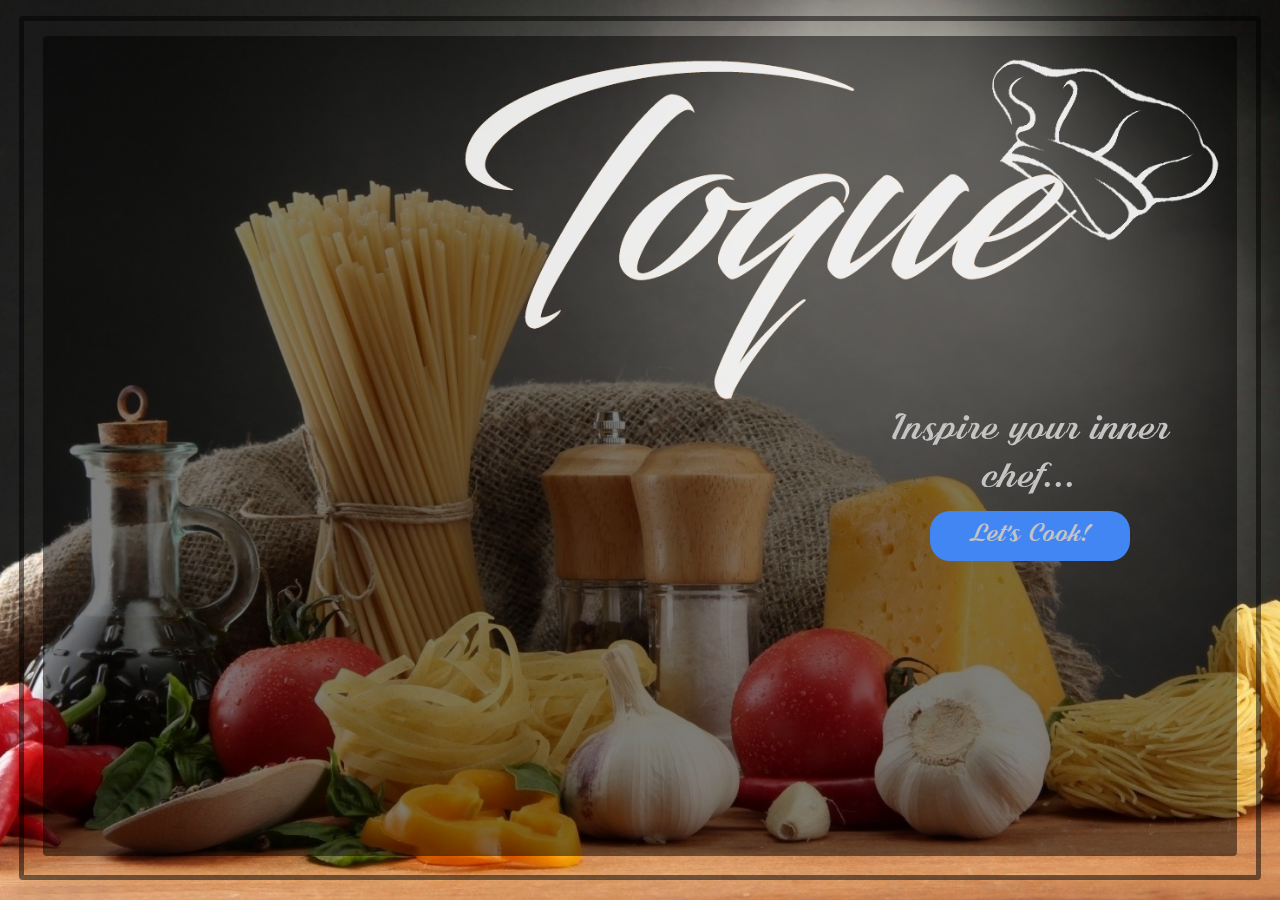
<file: index.html>
<!DOCTYPE html>
<html lang="en">
<head>
	<meta charset="utf-8">
	<meta name="viewport" content="width=device-width, initial-scale=1.0, maximum-scale=1.0, shrink-to-fit=no">
	<meta http-equiv="X-UA-Compatible" content="IE=Edge">

	<title>SKIZM</title>

	<link rel="icon" type="image/ico" href="assets/image/toque.png" />


	<!-- link to fontawesome -->
	<link rel="stylesheet" href="https://use.fontawesome.com/releases/v5.3.1/css/all.css" integrity="sha384-mzrmE5qonljUremFsqc01SB46JvROS7bZs3IO2EmfFsd15uHvIt+Y8vEf7N7fWAU" crossorigin="anonymous">
	
	<!-- link to fonts.google -->
	<link href="https://fonts.googleapis.com/css?family=Comfortaa|Righteous" rel="stylesheet">

	<!-- link to css styles -->
	<link rel="stylesheet" type="text/css" href="assets/css/bootstrap.min.css">
	<link rel="stylesheet" type="text/css" href="assets/css/animate.css">
	<link rel="stylesheet" type="text/css" href="assets/css/style2.css">

	<!-- link to js -->
	<script type="text/javascript" src="assets/js/jquery-3.3.1.min.js"></script>
	<script src="https://cdnjs.cloudflare.com/ajax/libs/popper.js/1.14.3/umd/popper.min.js" integrity="sha384-ZMP7rVo3mIykV+2+9J3UJ46jBk0WLaUAdn689aCwoqbBJiSnjAK/l8WvCWPIPm49" crossorigin="anonymous"></script>
	<script type="text/javascript" src="assets/js/bootstrap.min.js"></script>
	
</head>
<body>

	<div class="container-fluid landing">
		<div class="outer mx-auto rounded	">
			<div class="inner mx-auto rounded col-lg-12">

				<div class="row ">
					<div class="col-lg-4 col-md-4 col-sm-1"></div>

					<div class="col-lg-8 col-md-8 col-sm-10 mt-3">
						<div class="mx-auto">
			              	<img class="logo" src="assets/image/logo.png">  
			            </div>
					</div>
				</div>     <!-- for the logo -->


				<div class="row ">
					<div class="col-lg-7 col-md-4 col-sm-12"></div>

					<div class="col-lg-5 col-md-8 col-sm-12">
						<div class="row">
							<div class="col-lg-2 col-md-12 col-sm-12"></div>
							<div class="col-lg-10 col-md-12 col-sm-12">
								<h1 class="font2 text-center">Inspire your inner chef...</h1>
							</div>
			            </div>
					</div>
				</div>   <!-- for the slogan -->



				<div class="row ">
					<div class="col-lg-7 col-md-4 col-sm-12"></div>

					<div class="col-lg-5 col-md-8 col-sm-12">
						<div class="row">
							<div class="col-lg-2 col-md-12 col-sm-12"></div>
							<div class="col-lg-10 col-md-12 col-sm-12">
								<div class="center ">
									<a class="link" href="home.html">
										<div class="pulse mx-auto">
											<h3 class="pt-2 font2" >Let's Cook!</h3>
										</div>
									</a>
								</div>
							</div>
			            </div>
					</div>
				</div>   <!-- for the button -->







				
			</div>   <!-- end of inner -->
		</div>   <!-- end of outer -->
	</div>    <!-- end of container -->




	





	

</body>
</html>
</file>
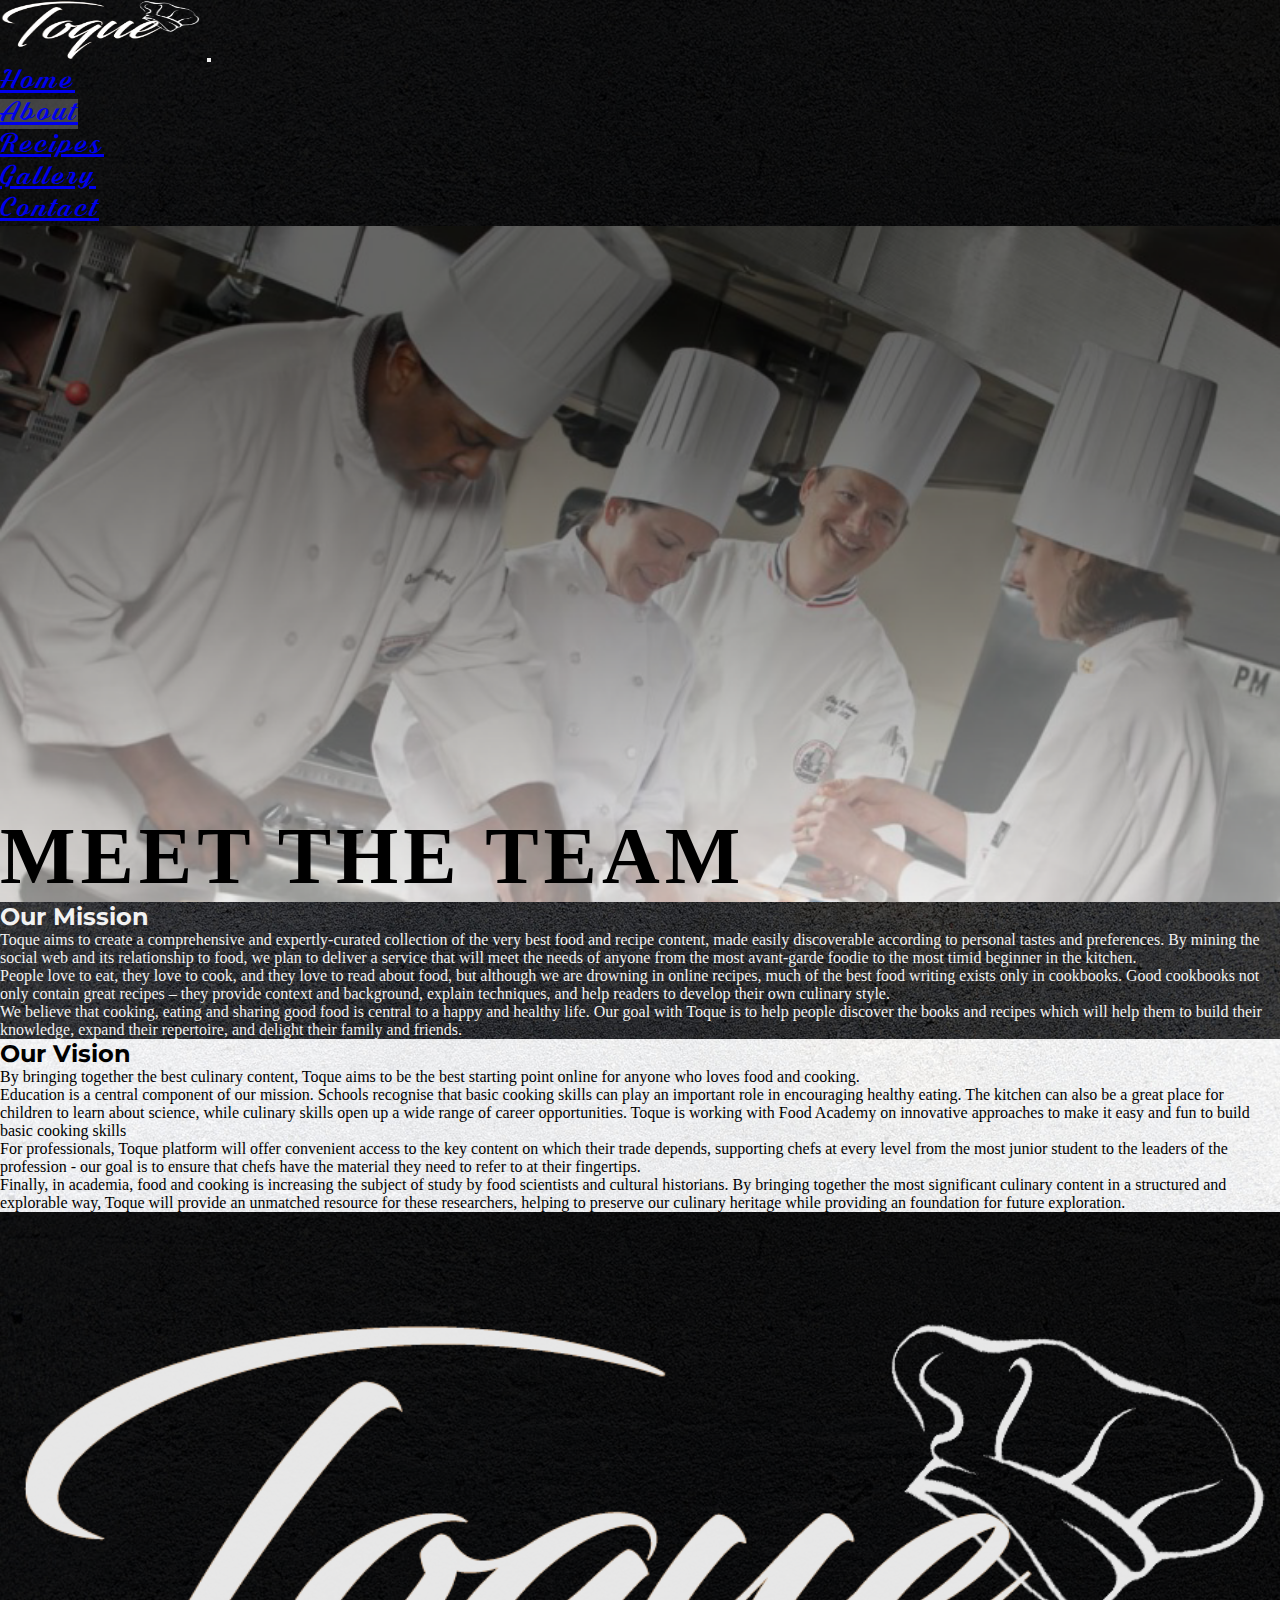
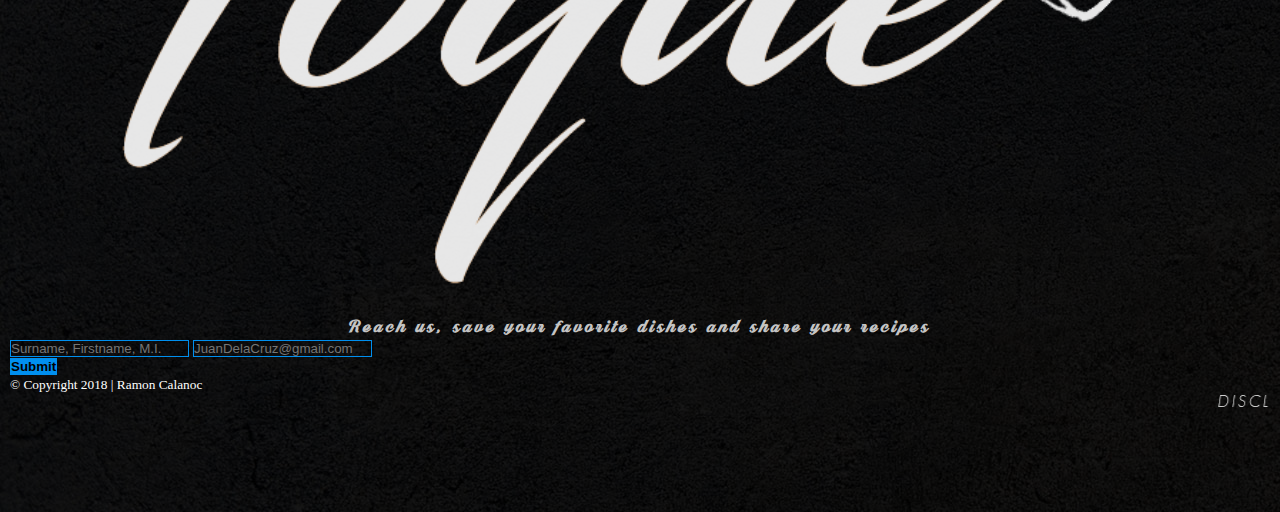
<file: about.html>
<!doctype html>
<html lang="en">
  <head>
    <!-- Required meta tags -->
    <meta charset="utf-8">
    <meta name="viewport" content="width=device-width, initial-scale=1, shrink-to-fit=no">

    <title>Toque | SKIZM</title>

    <link rel="icon" type="image/ico" href="assets/image/toque.png" />


    <link rel="stylesheet" href="https://use.fontawesome.com/releases/v5.3.1/css/all.css" integrity="sha384-mzrmE5qonljUremFsqc01SB46JvROS7bZs3IO2EmfFsd15uHvIt+Y8vEf7N7fWAU" crossorigin="anonymous">

    <!-- Bootstrap CSS -->
    <link rel="stylesheet" type="text/css" href="assets/css/animate.css">
    <link href="https://fonts.googleapis.com/css?family=Montserrat|Raleway" rel="stylesheet">
    <link rel="stylesheet" href="https://use.fontawesome.com/releases/v5.3.1/css/all.css" integrity="sha384-mzrmE5qonljUremFsqc01SB46JvROS7bZs3IO2EmfFsd15uHvIt+Y8vEf7N7fWAU" crossorigin="anonymous">
    <link rel="stylesheet" href="https://stackpath.bootstrapcdn.com/bootstrap/4.1.3/css/bootstrap.min.css" integrity="sha384-MCw98/SFnGE8fJT3GXwEOngsV7Zt27NXFoaoApmYm81iuXoPkFOJwJ8ERdknLPMO" crossorigin="anonymous">
    <link rel="stylesheet" type="text/css" href="assets/css/style.css">


       <!-- Optional JavaScript -->
    <!-- jQuery first, then Popper.js, then Bootstrap JS -->
    <script type="text/javascript" src="assets/js/jquery-3.3.1.min.js"></script>
    <script src="https://cdnjs.cloudflare.com/ajax/libs/popper.js/1.14.3/umd/popper.min.js" integrity="sha384-ZMP7rVo3mIykV+2+9J3UJ46jBk0WLaUAdn689aCwoqbBJiSnjAK/l8WvCWPIPm49" crossorigin="anonymous"></script>
    <script src="https://stackpath.bootstrapcdn.com/bootstrap/4.1.3/js/bootstrap.min.js" integrity="sha384-ChfqqxuZUCnJSK3+MXmPNIyE6ZbWh2IMqE241rYiqJxyMiZ6OW/JmZQ5stwEULTy" crossorigin="anonymous"></script>


  </head>
  <body>

    <nav class="navbar navbar-expand-lg navbar-dark col-lg-12 font2 fixed-top">
        <img src="assets/image/logo.png" height="60" width="200">
        <button class="navbar-toggler" type="button" data-toggle="collapse" data-target="#navbarSupportedContent" aria-controls="navbarSupportedContent" aria-expanded="false" aria-label="Toggle navigation">
          <span class="navbar-toggler-icon"></span>
        </button>

        <div class="collapse navbar-collapse" id="navbarSupportedContent">
          <ul class="navbar-nav ml-auto">
            <li class="nav-item">
              <a class="nav-link" href="home.html">Home</a>
            </li>
            <li class="nav-item">
              <a class="nav-link hov active" href="about.html">About</a>
            </li>
            <li class="nav-item">
              <a class="nav-link" href="recipes.html">Recipes</a>
            </li>
            <li class="nav-item">
              <a class="nav-link" href="gallery.html">Gallery</a>
            </li>
            <li class="nav-item">
              <a class="nav-link" href="contact.html">Contact</a>
            </li>
          </ul>
        </div>
      </nav>   <!-- end of navbar -->

    <section class="jumbotron mb-0">
      <h1 class="text-center animated fadeIn" id="landing-about">MEET THE TEAM</h1>
    </section>

   

      <section class="p-5" id="mission">
        <h2 class="mb-5 about-tags">Our Mission</h2>
        <p class="text-center">Toque aims to create a comprehensive and expertly-curated collection of the very best food and recipe content, made easily discoverable according to personal tastes and preferences. By mining the social web and its relationship to food, we plan to deliver a service that will meet the needs of anyone from the most avant-garde foodie to the most timid beginner in the kitchen.</p>

        <p class="lead text-center">People love to eat, they love to cook, and they love to read about food, but although we are drowning in online recipes, much of the best food writing exists only in cookbooks. Good cookbooks not only contain great recipes – they provide context and background, explain techniques, and help readers to develop their own culinary style. </p>

        <p class="lead text-center">We believe that cooking, eating and sharing good food is central to a happy and healthy life. Our goal with Toque is to help people discover the books and recipes which will help them to build their knowledge, expand their repertoire, and delight their family and friends.</p>
      </section>

      <section class="p-5" id="vision">
        <h2 class="mb-5 about-tags text-right">Our Vision</h2>
        <p class="text-center">By bringing together the best culinary content, Toque aims to be the best starting point online for anyone who loves food and cooking.</p>

        <p class="lead text-center">Education is a central component of our mission. Schools recognise that basic cooking skills can play an important role in encouraging healthy eating. The kitchen can also be a great place for children to learn about science, while culinary skills open up a wide range of career opportunities. Toque is working with Food Academy on innovative approaches to make it easy and fun to build basic cooking skills</p>
        
        <p class="lead text-center">For professionals, Toque platform will offer convenient access to the key content on which their trade depends, supporting chefs at every level from the most junior student to the leaders of the profession - our goal is to ensure that chefs have the material they need to refer to at their fingertips.</p>

        <p class="lead text-center">Finally, in academia, food and cooking is increasing the subject of study by food scientists and cultural historians. By bringing together the most significant culinary content in a structured and explorable way, Toque will provide an unmatched resource for these researchers, helping to preserve our culinary heritage while providing an foundation for future exploration.</p>


      </section>

    </div>   <!-- end of navbar -->


    <footer class="footer text-center">

        <div class="row">
          <div class="col-lg-4 col-md-3 col-sm-1"></div>

          <div class="col-lg-4 col-md-6 col-sm-10">
            <div class="pl-1 pr-1">
              <img class="logo-footer" src="assets/image/logo.png">  
            </div>
          </div>

          <div class="col-lg-4 col-md-3 col-sm-10"></div>
        </div>   <!-- end of logo -->


          <div class="row mb-3"> 
            <div class="col-lg-4 col-md-3 col-sm-1"></div>
              <div class="col-lg-4 col-md-6 col-sm-10">
                <div class="row ">
                    <a class="icons" href="https://www.facebook.com/ramon.calanoc"><i class="fab fa-facebook-f fa-2x"></i></a>
                    <a class="icons" href="https://www.youtube.com/channel/UCZEKdPM75hZPd0CoC_WGHnQ?view_as=subscriber"><i class="fab fa-youtube fa-2x"></i></a>
                    <a class="icons" href="https://twitter.com/skizm3"><i class="fab fa-twitter fa-2x"></i></a>
                    <a class="icons" href="https://www.instagram.com/ramoncalanoc/"><i class="fab fa-instagram fa-2x"></i></a>
                    <a class="icons" href="https://www.linkedin.com/in/ramon-calanoc-098324110/"><i class="fab fa-linkedin-in fa-2x"></i></a>

              </div>
                </div>
              <div class="col-lg-4 col-md-3 col-sm-10"></div>
          </div>   <!-- end of fontawesome icons-->



          <div class="descrip row p-0 mb-2">
            <div class="col-lg-2 col-md-2 col-sm-1"></div>
              <div class="col-lg-8 col-md-8 col-sm-10">
                <div class="row">
                    <h3 class=" font2 mx-auto">Reach us, save your favorite dishes and share your recipes</h3>
                </div>
              </div>
              <div class="col-lg-2 col-md-2 col-sm-10"></div>
          </div>



          <div class="row">
            <div class="col-lg-2 col-md-2 col-sm-1"></div>
              <div class="col-lg-8 col-md-8 col-sm-10">
                <div class="row form-all">
                   
                   <label class="cont col-lg-4 mb-1">
                     <input id="fullname" name="fullname" placeholder="Surname, Firstname, M.I." class="input form-control font-italic  " type="text">
                   </label>

                   <label for="email" class="cont col-lg-4 mb-1">
                     <input id="email" name="email" placeholder="JuanDelaCruz@gmail.com" class="input form-control font-italic " type="email">
                   </label>

                   <div class="cont col-lg-4 mb-1">
                     <button id="submit" name="submit" class="input btn btn-block">Submit</button>  
                   </div>
                </div>
              </div>
              <div class="col-lg-2 col-md-2 col-sm-10"></div>
          </div>   <!-- end of form -->

          <div class="row offset-col-2">

            <small class="mx-auto mt-2 mb-3">
              &copy; Copyright 2018 | Ramon Calanoc
            </small>
          </div>

          <marquee><p class="font3">DISCLAIMER:  <small>All information provided in official Toque Web sites is provided for information purposes only and does not constitute a legal contract between the College and any person or entity unless otherwise specified. Information on official College websites is subject to change without prior notice. Although every reasonable effort is made to present current and accurate information, Toque makes no guarantees of any kind.</small></p>
          
          
      </footer>   <!-- end of footer -->


 
  </body>
</html>
</file>
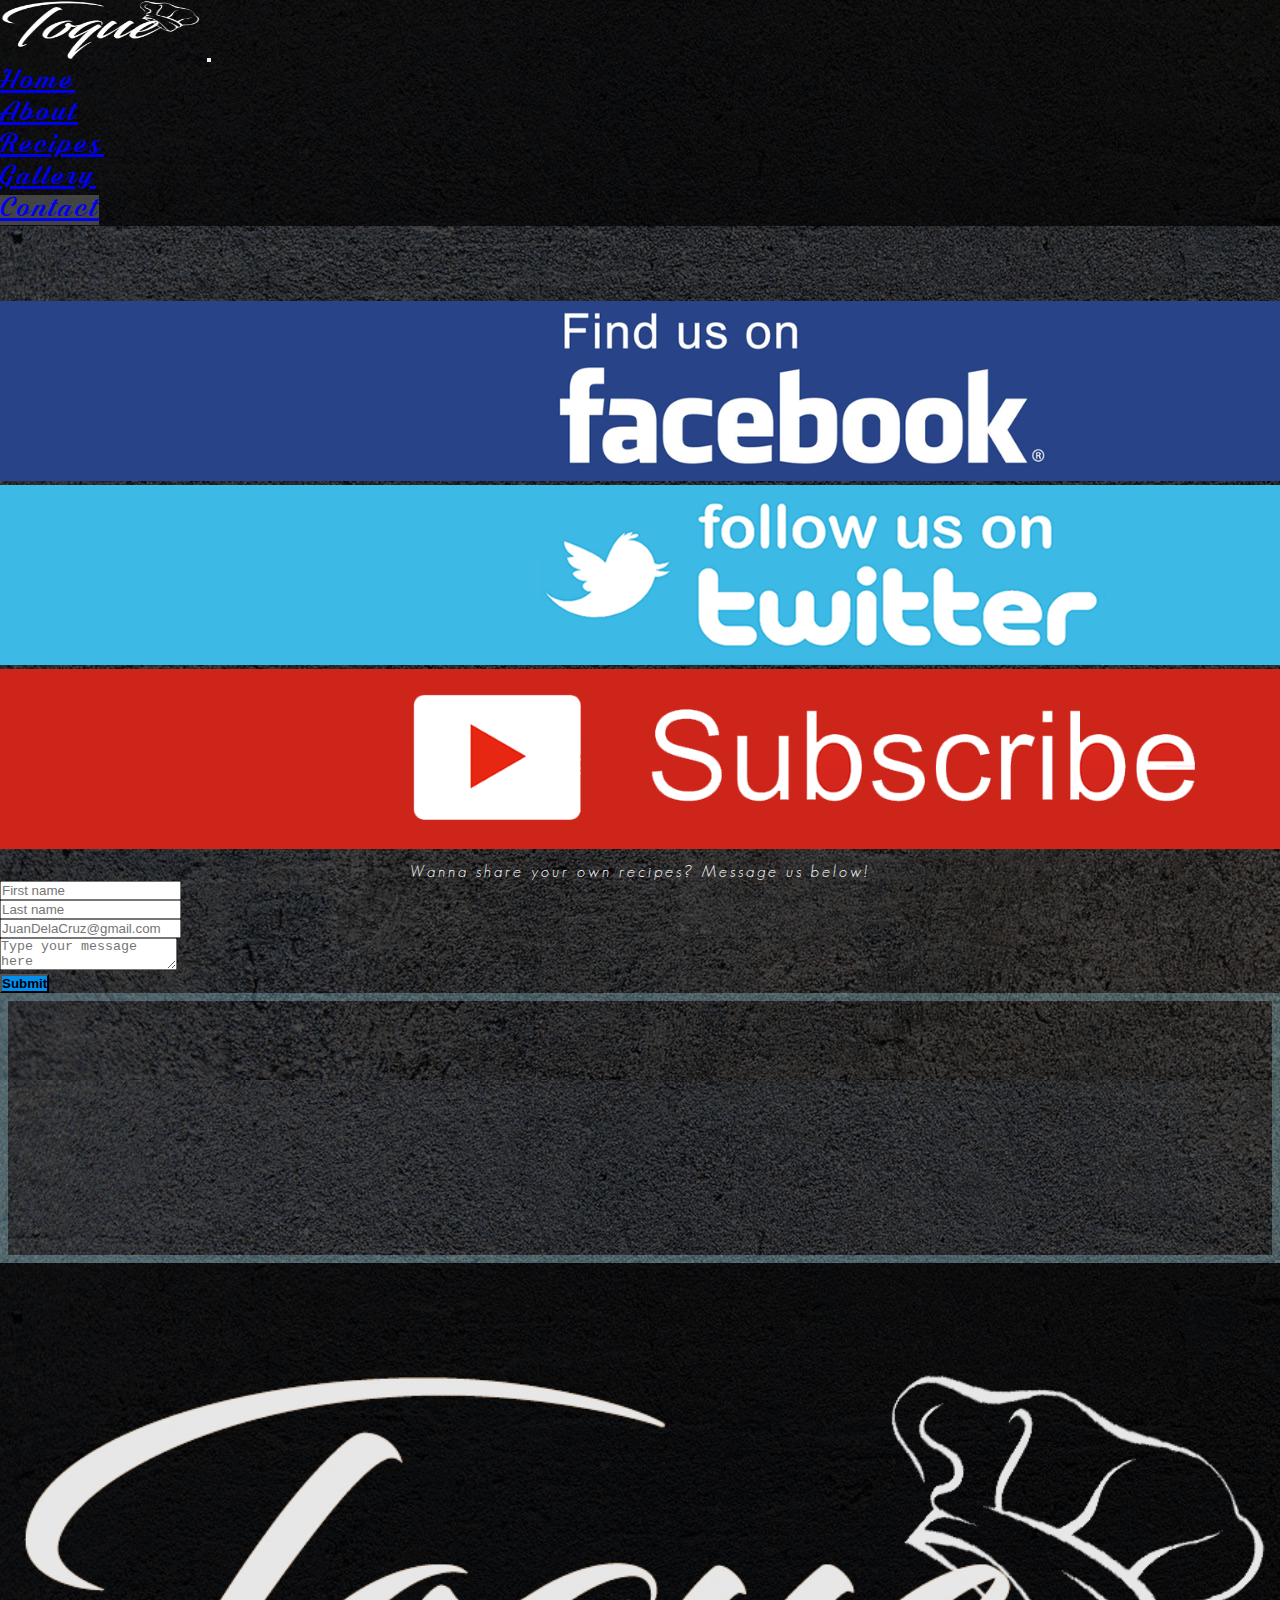
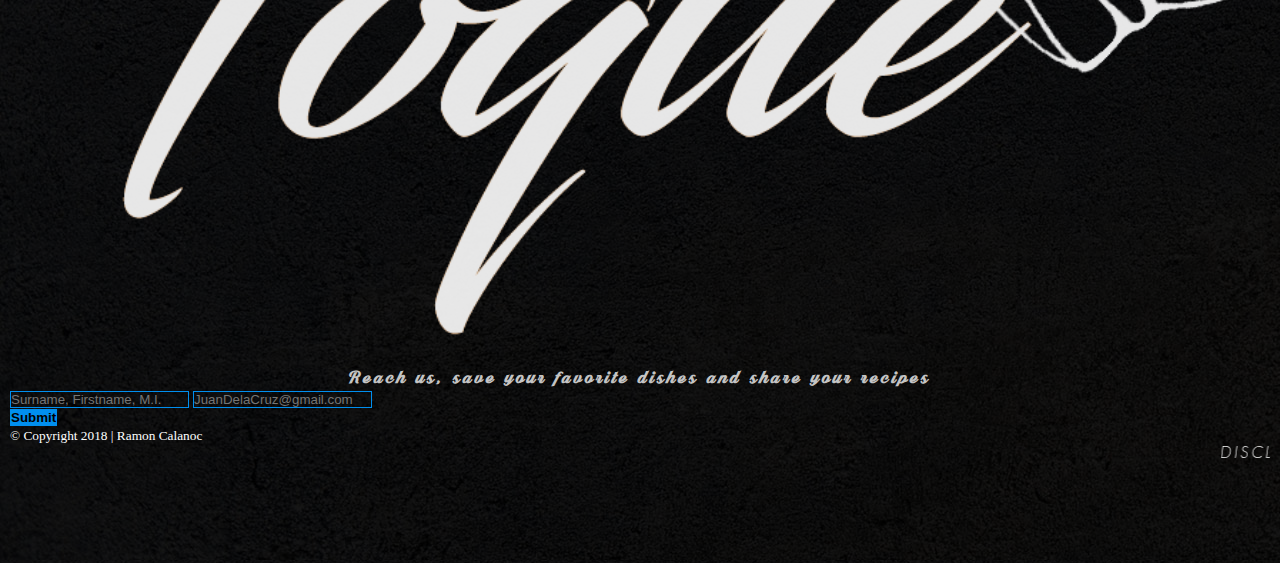
<file: contact.html>
<!doctype html>
<html lang="en">
  <head>
    <!-- Required meta tags -->
    <meta charset="utf-8">
    <meta name="viewport" content="width=device-width, initial-scale=1, shrink-to-fit=no">

    <title>Contact</title>

    <link rel="icon" type="image/ico" href="assets/image/toque.png" />


    <!-- Bootstrap CSS -->
    <link rel="stylesheet" href="https://stackpath.bootstrapcdn.com/bootstrap/4.1.3/css/bootstrap.min.css" integrity="sha384-MCw98/SFnGE8fJT3GXwEOngsV7Zt27NXFoaoApmYm81iuXoPkFOJwJ8ERdknLPMO" crossorigin="anonymous">
    <link rel="stylesheet" type="text/css" href="assets/css/style.css">


       <!-- Optional JavaScript -->
    <!-- jQuery first, then Popper.js, then Bootstrap JS -->
    <script type="text/javascript" src="assets/js/jquery-3.3.1.min.js"></script>
    <script src="https://cdnjs.cloudflare.com/ajax/libs/popper.js/1.14.3/umd/popper.min.js" integrity="sha384-ZMP7rVo3mIykV+2+9J3UJ46jBk0WLaUAdn689aCwoqbBJiSnjAK/l8WvCWPIPm49" crossorigin="anonymous"></script>
    <script src="https://stackpath.bootstrapcdn.com/bootstrap/4.1.3/js/bootstrap.min.js" integrity="sha384-ChfqqxuZUCnJSK3+MXmPNIyE6ZbWh2IMqE241rYiqJxyMiZ6OW/JmZQ5stwEULTy" crossorigin="anonymous"></script>


  </head>
  <body>

    <nav class="navbar navbar-expand-lg navbar-dark col-lg-12 font2 fixed-top">
        <img src="assets/image/logo.png" height="60" width="200">
        <button class="navbar-toggler" type="button" data-toggle="collapse" data-target="#navbarSupportedContent" aria-controls="navbarSupportedContent" aria-expanded="false" aria-label="Toggle navigation">
          <span class="navbar-toggler-icon"></span>
        </button>

        <div class="collapse navbar-collapse" id="navbarSupportedContent">
          <ul class="navbar-nav ml-auto">
            <li class="nav-item">
              <a class="nav-link" href="home.html">Home</a>
            </li>
            <li class="nav-item">
              <a class="nav-link" href="about.html">About</a>
            </li>
            <li class="nav-item">
              <a class="nav-link" href="recipes.html">Recipes</a>
            </li>
            <li class="nav-item">
              <a class="nav-link" href="gallery.html">Gallery</a>
            </li>
            <li class="nav-item">
              <a class="nav-link hov active" href="contact.html">Contact</a>
            </li>
          </ul>
        </div>
      </nav>   <!-- end of navbar -->




      <div id="carouselExampleSlidesOnly" class="carousel slide slideshow" data-ride="carousel">
        <div class="carousel-inner">
          <div class="carousel-item active">
            <img class="slider2 d-block w-100" src="assets/image/contacts/slide1.png" alt="First slide">
          </div>
          <div class="carousel-item">
            <img class="slider2 d-block w-100" src="assets/image/contacts/slide2.png" alt="Second slide">
          </div>
          <div class="carousel-item">
            <img class="slider2 d-block w-100" src="assets/image/contacts/slide3.png" alt="Third slide">
          </div>
        </div>
      </div>   <!-- end of carousel -->




    <div class="container">
      <div class="row">
        <div class="col-lg-2"></div>

          <div class="col-lg-8 mt-3">
            <form class="form-horizontal">
              <legend class="font3">Wanna share your own recipes? Message us below!</legend>

              <div class="form-group">

              <form>
                <div class="row">
                  <div class="col">
                    <input type="text" class="form-control font-talic" placeholder="First name">
                  </div>
                  <div class="col">
                    <input type="text" class="form-control font-talic" placeholder="Last name">
                  </div>
                </div>
              </form>
                
              </div>

              <div class="form-group">
                <input id="email" name="email" placeholder="JuanDelaCruz@gmail.com" class="form-control font-talic" type="email">
              </div>

              <div class="form-group">
                <textarea class="form-control" id="message" name="message" placeholder="Type your message here"></textarea>
              </div>

              <div class="form-group">
                <div class="offset-lg-4 offset-md-2 offset-sm-1 col-lg-4 col-md-8 col-sm-10">
                  <button id="submit" name="submit" class="btn btn-outline-dark text-center btn-block">Submit</button>
                </div>
              </div>

              <div class="row mx-auto mb-5 googs">
                <iframe src="https://www.google.com/maps/embed?pb=!1m18!1m12!1m3!1d3860.8344468085534!2d121.07909431525509!3d14.60850498979748!2m3!1f0!2f0!3f0!3m2!1i1024!2i768!4f13.1!3m3!1m2!1s0x3397b81d0ec46417%3A0x8468bc2ed1aaad16!2sAccenture!5e0!3m2!1sen!2sph!4v1537353890775" width="100%" height="250" frameborder="0" style="border:0" allowfullscreen></iframe>
              </div>   <!-- for the google map -->
            </form>
          </div>   <!-- for the contact form -->


        <div class="col-lg-2"></div>
        
      </div>
    </div>    <!-- end of container -->




    <footer class="footer text-center">

        <div class="row">
          <div class="col-lg-4 col-md-3 col-sm-1"></div>

          <div class="col-lg-4 col-md-6 col-sm-10">
            <div class="pl-1 pr-1">
              <img class="logo-footer" src="assets/image/logo.png">  
            </div>
          </div>

          <div class="col-lg-4 col-md-3 col-sm-10"></div>
        </div>   <!-- end of logo -->


          <div class="row mb-3"> 
            <div class="col-lg-4 col-md-3 col-sm-1"></div>
              <div class="col-lg-4 col-md-6 col-sm-10">
                <div class="row ">
                    <a class="icons" href="https://www.facebook.com/ramon.calanoc"><i class="fab fa-facebook-f fa-2x"></i></a>
                    <a class="icons" href="https://www.youtube.com/channel/UCZEKdPM75hZPd0CoC_WGHnQ?view_as=subscriber"><i class="fab fa-youtube fa-2x"></i></a>
                    <a class="icons" href="https://twitter.com/skizm3"><i class="fab fa-twitter fa-2x"></i></a>
                    <a class="icons" href="https://www.instagram.com/ramoncalanoc/"><i class="fab fa-instagram fa-2x"></i></a>
                    <a class="icons" href="https://www.linkedin.com/in/ramon-calanoc-098324110/"><i class="fab fa-linkedin-in fa-2x"></i></a>

              </div>
                </div>
              <div class="col-lg-4 col-md-3 col-sm-10"></div>
          </div>   <!-- end of fontawesome icons-->



          <div class="descrip row p-0 mb-2">
            <div class="col-lg-2 col-md-2 col-sm-1"></div>
              <div class="col-lg-8 col-md-8 col-sm-10">
                <div class="row">
                    <h3 class=" font2 mx-auto">Reach us, save your favorite dishes and share your recipes</h3>
                </div>
              </div>
              <div class="col-lg-2 col-md-2 col-sm-10"></div>
          </div>



          <div class="row">
            <div class="col-lg-2 col-md-2 col-sm-1"></div>
              <div class="col-lg-8 col-md-8 col-sm-10">
                <div class="row form-all">
                   
                   <label class="cont col-lg-4 mb-1">
                     <input id="fullname" name="fullname" placeholder="Surname, Firstname, M.I." class="input form-control font-italic  " type="text">
                   </label>

                   <label for="email" class="cont col-lg-4 mb-1">
                     <input id="email" name="email" placeholder="JuanDelaCruz@gmail.com" class="input form-control font-italic " type="email">
                   </label>

                   <div class="cont col-lg-4 mb-1">
                     <button id="submit" name="submit" class="input btn btn-block">Submit</button>  
                   </div>
                </div>
              </div>
              <div class="col-lg-2 col-md-2 col-sm-10"></div>
          </div>   <!-- end of form -->

          <div class="row offset-col-2">

            <small class="mx-auto mt-2 mb-3">
              &copy; Copyright 2018 | Ramon Calanoc
            </small>
          </div>

          <marquee><p class="font3">DISCLAIMER:  <small>All information provided in official Toque Web sites is provided for information purposes only and does not constitute a legal contract between the College and any person or entity unless otherwise specified. Information on official College websites is subject to change without prior notice. Although every reasonable effort is made to present current and accurate information, Toque makes no guarantees of any kind.</small></p>
          
          
      </footer>   <!-- end of footer -->
   

 
  </body>
</html>
</file>
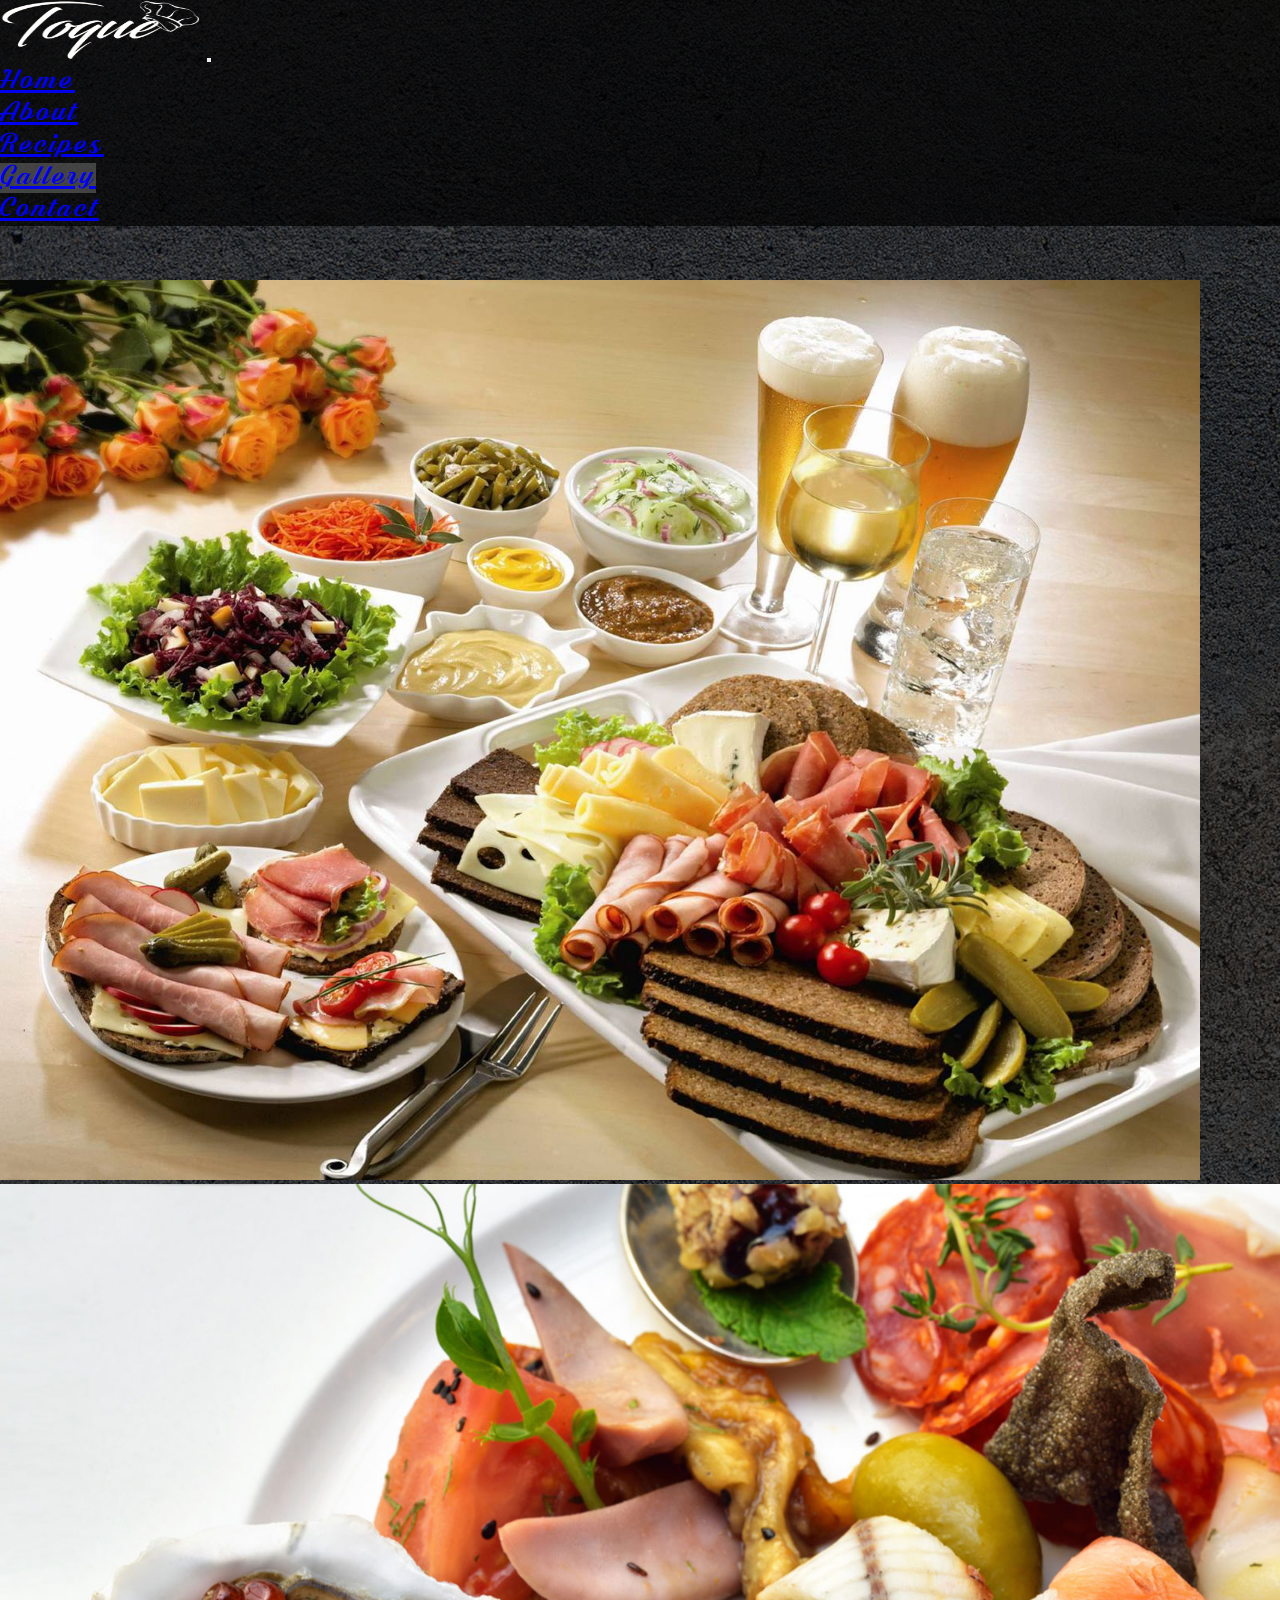
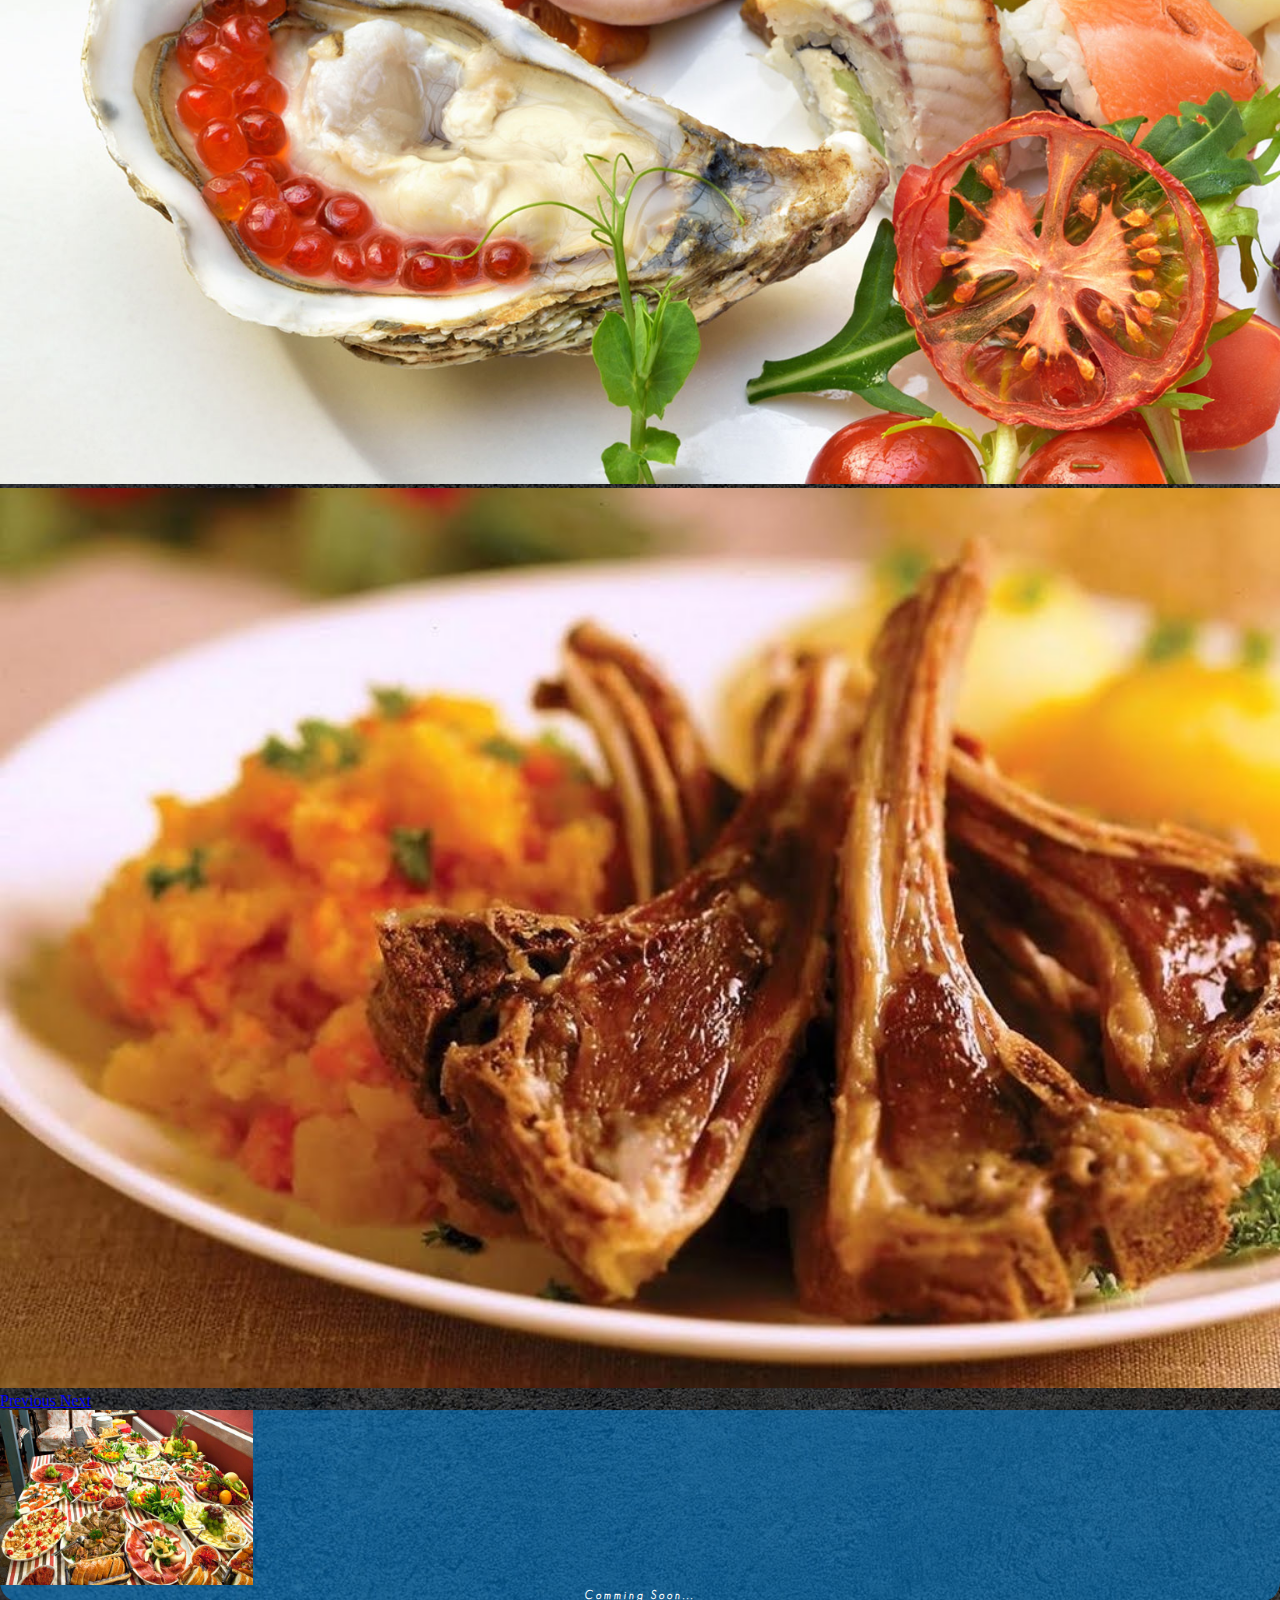
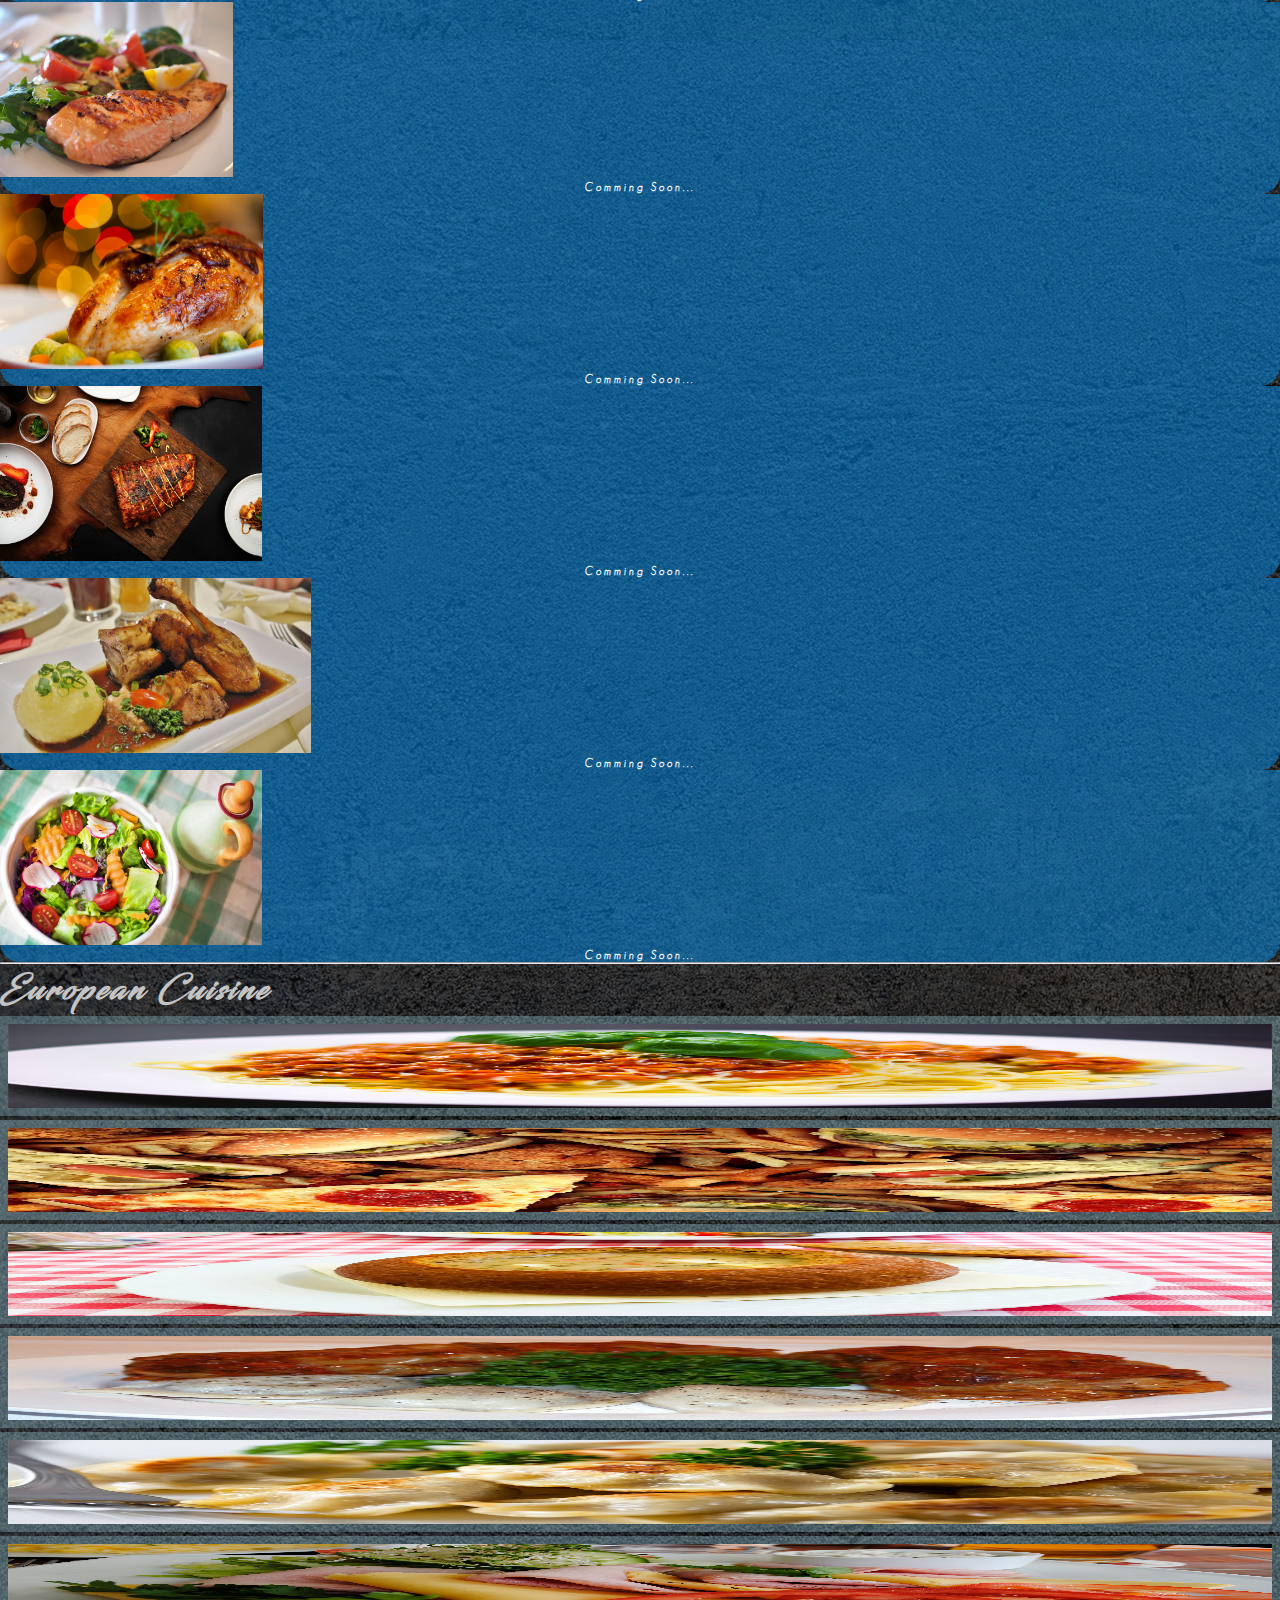
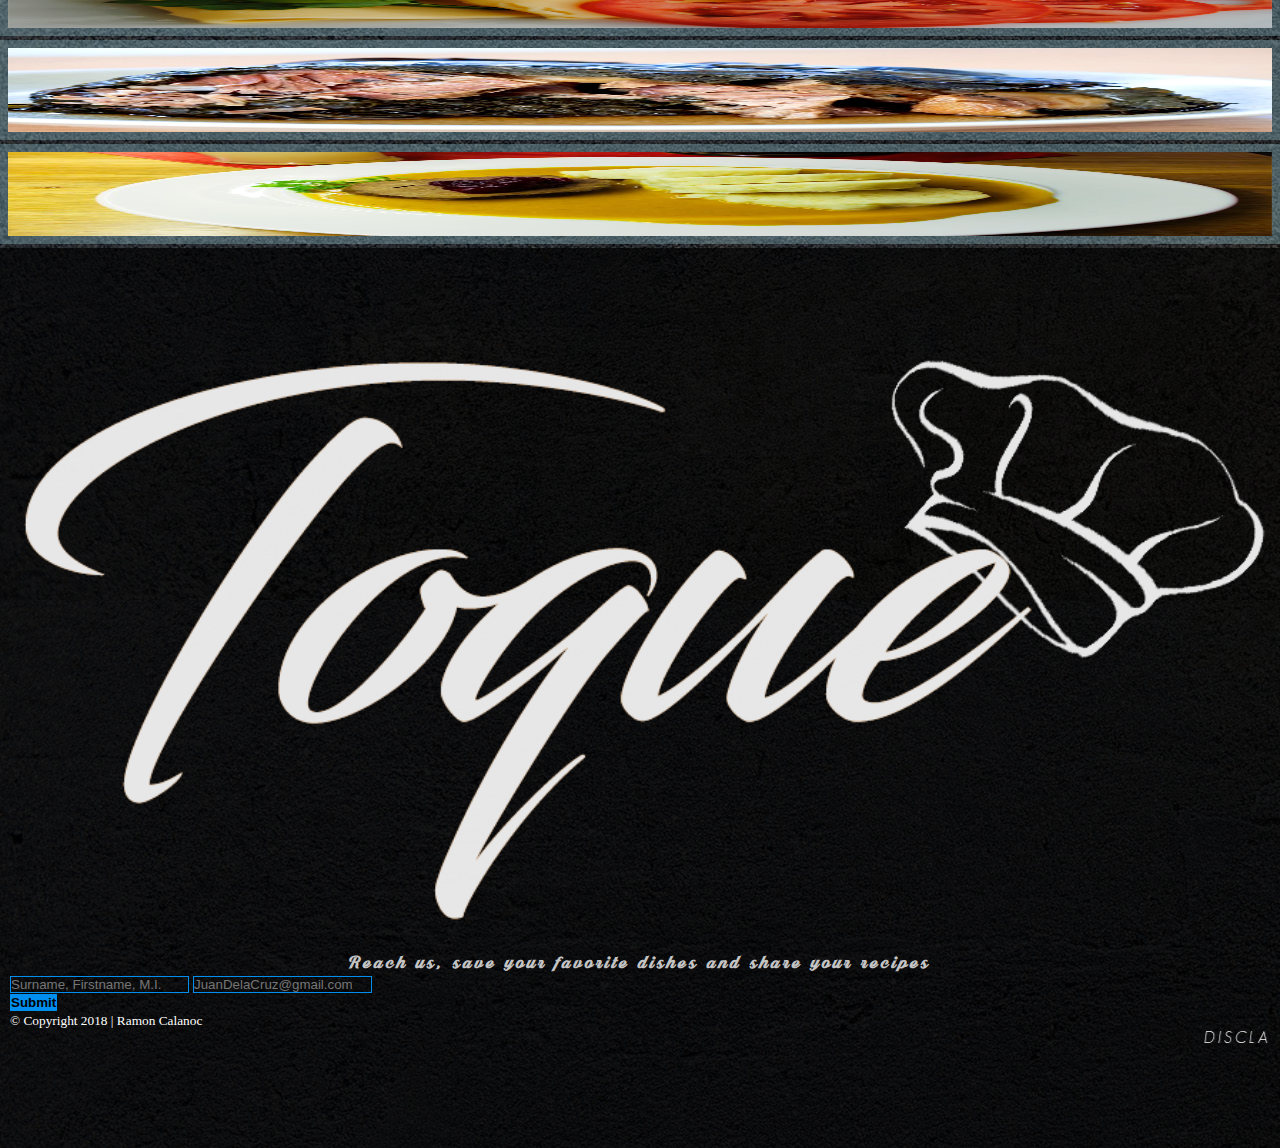
<file: gallery.html>
<!doctype html>
<html lang="en">
  <head>
    <!-- Required meta tags -->
    <meta charset="utf-8">
    <meta name="viewport" content="width=device-width, initial-scale=1, shrink-to-fit=no">

    <title>Toque | SKIZM</title>

    <link rel="icon" type="image/ico" href="assets/image/toque.png" />


    <link rel="stylesheet" href="https://use.fontawesome.com/releases/v5.3.1/css/all.css" integrity="sha384-mzrmE5qonljUremFsqc01SB46JvROS7bZs3IO2EmfFsd15uHvIt+Y8vEf7N7fWAU" crossorigin="anonymous">

    <!-- Bootstrap CSS -->
    <link rel="stylesheet" href="https://stackpath.bootstrapcdn.com/bootstrap/4.1.3/css/bootstrap.min.css" integrity="sha384-MCw98/SFnGE8fJT3GXwEOngsV7Zt27NXFoaoApmYm81iuXoPkFOJwJ8ERdknLPMO" crossorigin="anonymous">
    <link rel="stylesheet" type="text/css" href="assets/css/lightbox.css">
    <link rel="stylesheet" type="text/css" href="assets/css/style.css">

       <!-- Optional JavaScript -->
    <!-- jQuery first, then Popper.js, then Bootstrap JS -->
    <script type="text/javascript" src="assets/js/jquery-3.3.1.min.js"></script>
    <script type="text/javascript" src="assets/js/lightbox.js"></script>
    <script src="https://cdnjs.cloudflare.com/ajax/libs/popper.js/1.14.3/umd/popper.min.js" integrity="sha384-ZMP7rVo3mIykV+2+9J3UJ46jBk0WLaUAdn689aCwoqbBJiSnjAK/l8WvCWPIPm49" crossorigin="anonymous"></script>
    <script src="https://stackpath.bootstrapcdn.com/bootstrap/4.1.3/js/bootstrap.min.js" integrity="sha384-ChfqqxuZUCnJSK3+MXmPNIyE6ZbWh2IMqE241rYiqJxyMiZ6OW/JmZQ5stwEULTy" crossorigin="anonymous"></script>

  </head>



  <body>
    
    <nav class="navbar navbar-expand-lg navbar-dark col-lg-12 font2 fixed-top">
        <img src="assets/image/logo.png" height="60" width="200">
        <button class="navbar-toggler" type="button" data-toggle="collapse" data-target="#navbarSupportedContent" aria-controls="navbarSupportedContent" aria-expanded="false" aria-label="Toggle navigation">
          <span class="navbar-toggler-icon"></span>
        </button>

        <div class="collapse navbar-collapse" id="navbarSupportedContent">
          <ul class="navbar-nav ml-auto">
            <li class="nav-item">
              <a class="nav-link" href="home.html">Home</a>
            </li>
            <li class="nav-item">
              <a class="nav-link" href="about.html">About</a>
            </li>
            <li class="nav-item">
              <a class="nav-link" href="recipes.html">Recipes</a>
            </li>
            <li class="nav-item">
              <a class="nav-link hov active" href="gallery.html">Gallery</a>
            </li>
            <li class="nav-item">
              <a class="nav-link" href="contact.html">Contact</a>
            </li>
          </ul>
        </div>
      </nav>   <!-- end of navbar -->



      <div id="carouselExampleIndicators" class="carousel slide" data-ride="carousel">
        <ol class="carousel-indicators">
          <li data-target="#carouselExampleIndicators" data-slide-to="2" class="active"></li>
          <li data-target="#carouselExampleIndicators" data-slide-to="1"></li>
          <li data-target="#carouselExampleIndicators" data-slide-to="0"></li>
        </ol>
        <div class="carousel-inner">
          <div class="carousel-item active ">
            <img class="slider d-block w-100" src="assets/image/gallery-gal/4.jpg" alt="First slide">
            <div class="carousel-caption d-none d-md-block">
            </div>
          </div>
          <div class="carousel-item ">
            <img class="slider d-block w-100" src="assets/image/gallery-gal/2.jpg" alt="Second slide">
            <div class="carousel-caption d-none d-md-block">
            </div>
          </div>
          <div class="carousel-item ">
            <img class="slider d-block w-100" src="assets/image/gallery-gal/8.jpg" alt="Third slide">
            <div class="carousel-caption d-none d-md-block">
            </div>
          </div>
        </div>
        <a class="carousel-control-prev" href="#carouselExampleIndicators" role="button" data-slide="prev">
          <span class="carousel-control-prev-icon" aria-hidden="true"></span>
          <span class="sr-only">Previous</span>
        </a>
        <a class="carousel-control-next" href="#carouselExampleIndicators" role="button" data-slide="next">
          <span class="carousel-control-next-icon" aria-hidden="true"></span>
          <span class="sr-only">Next</span>
        </a>
      </div> <!-- end of carousel -->


      <div class="container">
        <div class="row">
          <div class="col-lg-1"></div>

          <div class="col-lg-10">


            <!-- inner row -->

            <div class="row">
              <div class="col-lg-4 mt-5">
                <!-- start of card -->
                <div class="cardy">
                  <img class="card-img-top" src="assets/image/gallery-gal/1.jpg" height="175px">
                  <div class="card-bady">
                    <h6 class="card-title text-center font3 font-weight-bold">Comming Soon...</h6>
                  </div>
                </div>
              </div>

              <div class="col-lg-4 mt-5">
                <!-- start of card -->
                <div class="cardy">
                  <img class="card-img-top" src="assets/images/pix2.jpeg" height="175px">
                  <div class="card-bady">
                    <h6 class="card-title text-center font3 font-weight-bold">Comming Soon...</h6>
                  </div>
                </div>
              </div>

              <div class="col-lg-4 mt-5">
                <!-- start of card -->
                <div class="cardy">
                  <img class="card-img-top" src="assets/images/pix3.jpeg" height="175px">
                  <div class="card-bady">
                    <h6 class="card-title text-center font3 font-weight-bold">Comming Soon...</h6>
                  </div>
                </div>
              </div>
            </div>  <!-- end  of inner row -->

            <!-- 2nd row -->

            <div class="row mb-5">
              <div class="col-lg-4 mt-5">
                <!-- start of card -->
                <div class="cardy">
                  <img class="card-img-top" src="assets/images/pix4.jpeg" height="175px">
                  <div class="card-bady">
                    <h6 class="card-title text-center font3 font-weight-bold">Comming Soon...</h6>
                  </div>
                </div>
              </div>

              <div class="col-lg-4 mt-5">
                <!-- start of card -->
                <div class="cardy">
                  <img class="card-img-top" src="assets/images/pix5.jpeg" height="175px">
                  <div class="card-bady">
                    <h6 class="card-title text-center font3 font-weight-bold">Comming Soon...</h6>
                  </div>
                </div>
              </div>

              <div class="col-lg-4 mt-5">
                <!-- start of card -->
                <div class="cardy">
                  <img class="card-img-top" src="assets/images/pix6.jpeg" height="175px">
                  <div class="card-bady">
                    <h6 class="card-title text-center font3 font-weight-bold">Comming Soon...</h6>
                  </div>
                </div>
              </div>
            </div>   <!-- end of 2nd row -->



            <hr class="my-5">




            <div class="row mb-5">
                <h1 class="text-center font1 mx-auto ">European Cuisine</h1>
            </div> <!-- end of heading -->


            <!-- start of lightbox -->
            <div class="container mb-5 text-center box">

              <div class="row">
                <div class="col-lg-3 col-md-6 col-sm-12 mb-5">
                    <a href="assets/image/lightbox/light1.png" data-lightbox="foods" data-title="amazing" alwaysShowNavOn="true">
                         <img class="pict rounded " src="assets/image/lightbox/light1.png">
                    </a>
                </div>

                <div class="col-lg-3 col-md-6 col-sm-12 mb-5">
                    <a href="assets/image/lightbox/light2.png" data-lightbox="foods" data-title="amazing" alwaysShowNavOn="true">
                         <img class="pict rounded "  src="assets/image/lightbox/light2.png">
                    </a>
                </div>

                <div class="col-lg-3 col-md-6 col-sm-12 mb-5">
                    <a href="assets/image/lightbox/light3.png" data-lightbox="foods" data-title="amazing" alwaysShowNavOn="true">
                         <img class="pict rounded "  src="assets/image/lightbox/light3.png">
                    </a>
                </div>

                <div class="col-lg-3 col-md-6 col-sm-12 ">
                    <a href="assets/image/lightbox/light4.png" data-lightbox="foods" data-title="amazing" alwaysShowNavOn="true">
                         <img class="pict rounded " src="assets/image/lightbox/light4.png">
                    </a>
                </div>
              </div>   <!-- end of row -->



              <div class="row mt-5">
                <div class="col-lg-3 col-md-6 col-sm-12 mb-5">
                    <a href="assets/image/lightbox/light5.png" data-lightbox="foods" data-title="amazing" alwaysShowNavOn="true">
                         <img class="pict rounded " src="assets/image/lightbox/light5.png">
                    </a>
                </div>

                <div class="col-lg-3 col-md-6 col-sm-12 mb-5">
                    <a href="assets/image/lightbox/light6.png" data-lightbox="foods" data-title="amazing" alwaysShowNavOn="true">
                         <img class="pict rounded "  src="assets/image/lightbox/light6.png">
                    </a>
                </div>

                <div class="col-lg-3 col-md-6 col-sm-12 mb-5">
                    <a href="assets/image/lightbox/light7.png" data-lightbox="foods" data-title="amazing" alwaysShowNavOn="true">
                         <img class="pict rounded "  src="assets/image/lightbox/light7.png">
                    </a>
                </div>

                <div class="col-lg-3 col-md-6 col-sm-12 mb-5">
                    <a href="assets/image/lightbox/light8.png" data-lightbox="foods" data-title="amazing" alwaysShowNavOn="true">
                         <img class="pict rounded " src="assets/image/lightbox/light8.png">
                    </a>
                </div>
              </div>   <!-- end of row -->

            </div>   <!-- end of light box -->
          </div>
        </div>
      </div>   <!-- end of container -->


  


      <footer class="footer text-center">

        <div class="row">
          <div class="col-lg-4 col-md-3 col-sm-1"></div>

          <div class="col-lg-4 col-md-6 col-sm-10">
            <div class="pl-1 pr-1">
              <img class="logo-footer" src="assets/image/logo.png">  
            </div>
          </div>

          <div class="col-lg-4 col-md-3 col-sm-10"></div>
        </div>   <!-- end of logo -->


          <div class="row mb-3"> 
            <div class="col-lg-4 col-md-3 col-sm-1"></div>
              <div class="col-lg-4 col-md-6 col-sm-10">
                <div class="row ">
                    <a class="icons" href="https://www.facebook.com/ramon.calanoc"><i class="fab fa-facebook-f fa-2x"></i></a>
                    <a class="icons" href="https://www.youtube.com/channel/UCZEKdPM75hZPd0CoC_WGHnQ?view_as=subscriber"><i class="fab fa-youtube fa-2x"></i></a>
                    <a class="icons" href="https://twitter.com/skizm3"><i class="fab fa-twitter fa-2x"></i></a>
                    <a class="icons" href="https://www.instagram.com/ramoncalanoc/"><i class="fab fa-instagram fa-2x"></i></a>
                    <a class="icons" href="https://www.linkedin.com/in/ramon-calanoc-098324110/"><i class="fab fa-linkedin-in fa-2x"></i></a>

              </div>
                </div>
              <div class="col-lg-4 col-md-3 col-sm-10"></div>
          </div>   <!-- end of fontawesome icons-->



          <div class="descrip row p-0 mb-2">
            <div class="col-lg-2 col-md-2 col-sm-1"></div>
              <div class="col-lg-8 col-md-8 col-sm-10">
                <div class="row">
                    <h3 class=" font2 mx-auto">Reach us, save your favorite dishes and share your recipes</h3>
                </div>
              </div>
              <div class="col-lg-2 col-md-2 col-sm-10"></div>
          </div>



          <div class="row">
            <div class="col-lg-2 col-md-2 col-sm-1"></div>
              <div class="col-lg-8 col-md-8 col-sm-10">
                <div class="row form-all">
                   
                   <label class="cont col-lg-4 mb-1">
                     <input id="fullname" name="fullname" placeholder="Surname, Firstname, M.I." class="input form-control font-italic  " type="text">
                   </label>

                   <label for="email" class="cont col-lg-4 mb-1">
                     <input id="email" name="email" placeholder="JuanDelaCruz@gmail.com" class="input form-control font-italic " type="email">
                   </label>

                   <div class="cont col-lg-4 mb-1">
                     <button id="submit" name="submit" class="input btn btn-block">Submit</button>  
                   </div>
                </div>
              </div>
              <div class="col-lg-2 col-md-2 col-sm-10"></div>
          </div>   <!-- end of form -->

          <div class="row offset-col-2">

            <small class="mx-auto mt-2 mb-3">
              &copy; Copyright 2018 | Ramon Calanoc
            </small>
          </div>

          <marquee><p class="font3">DISCLAIMER:  <small>All information provided in official Toque Web sites is provided for information purposes only and does not constitute a legal contract between the College and any person or entity unless otherwise specified. Information on official College websites is subject to change without prior notice. Although every reasonable effort is made to present current and accurate information, Toque makes no guarantees of any kind.</small></p>
          
          
      </footer>   <!-- end of footer -->


      <script>
    lightbox.option({
      'resizeDuration': 200,
      'wrapAround': true,
      'alwaysShowNavOn' : true
    })
</script>

 
  </body>
</html>
</file>
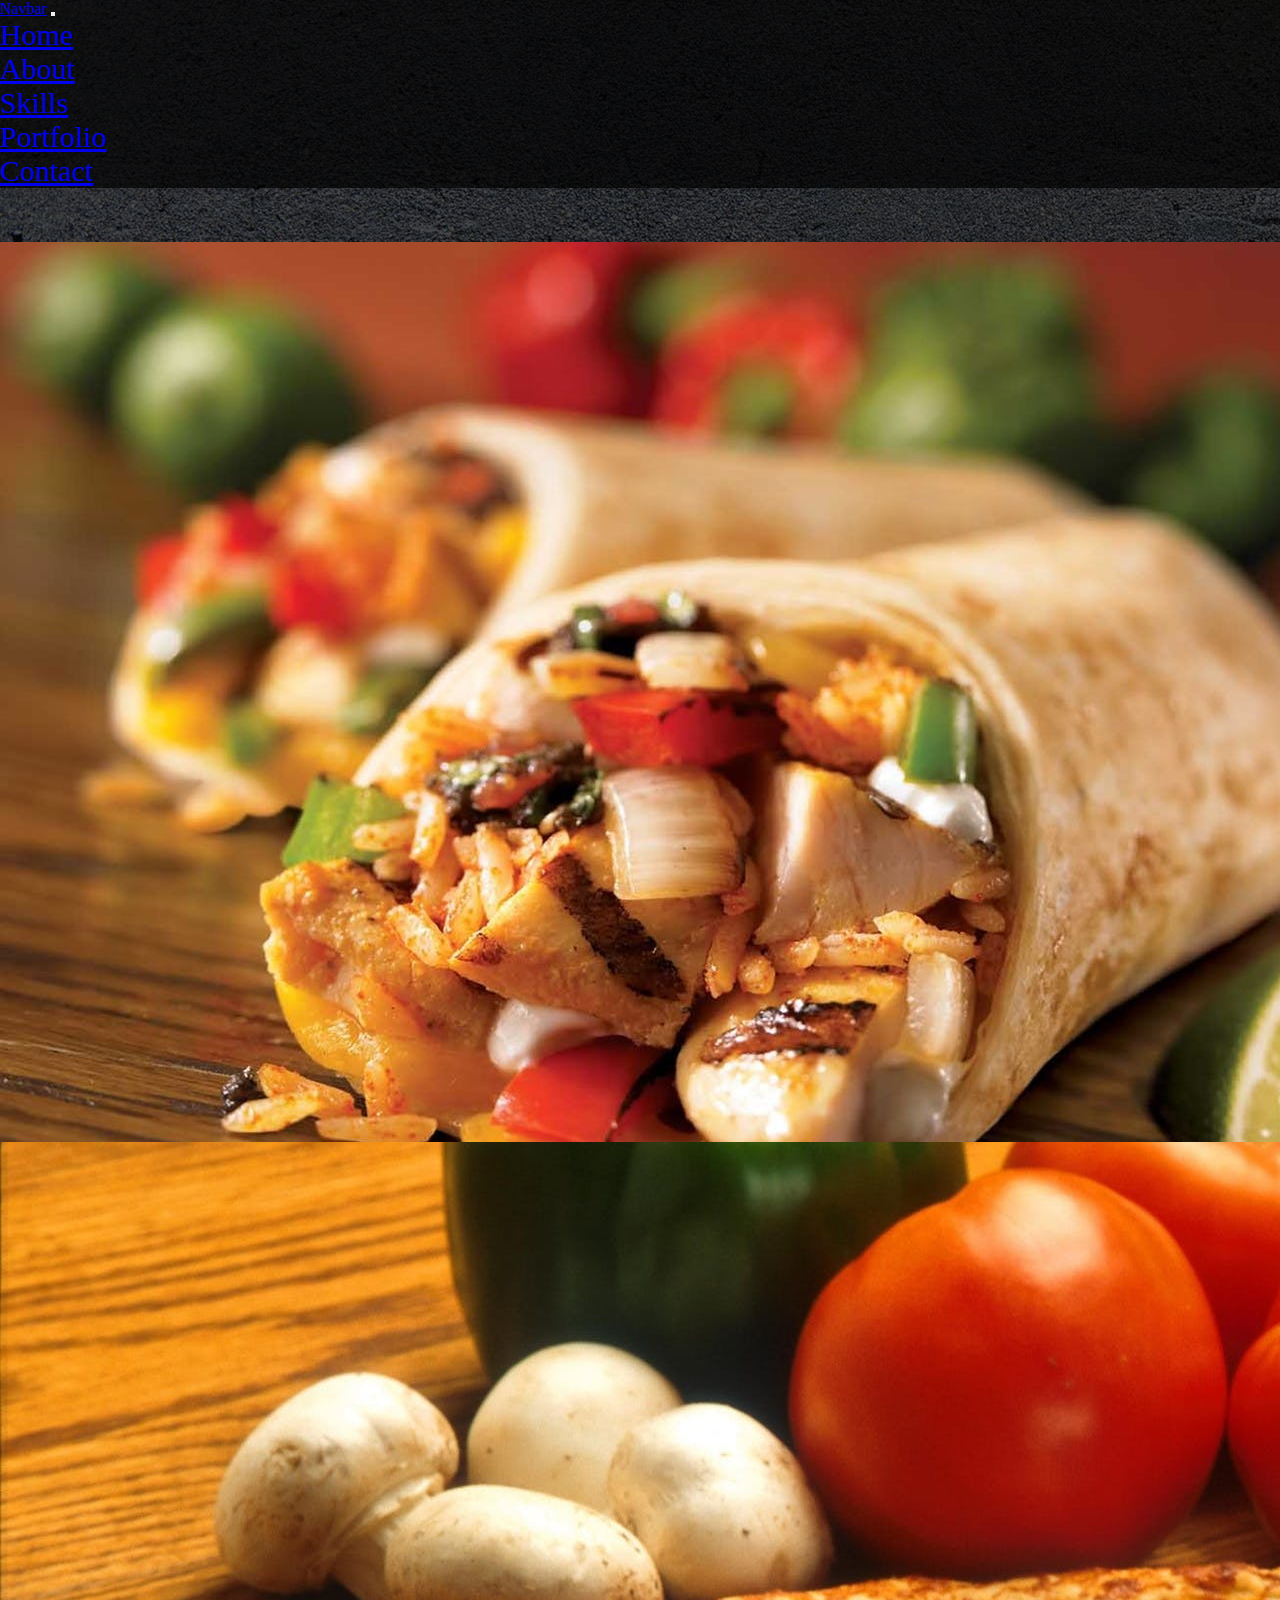
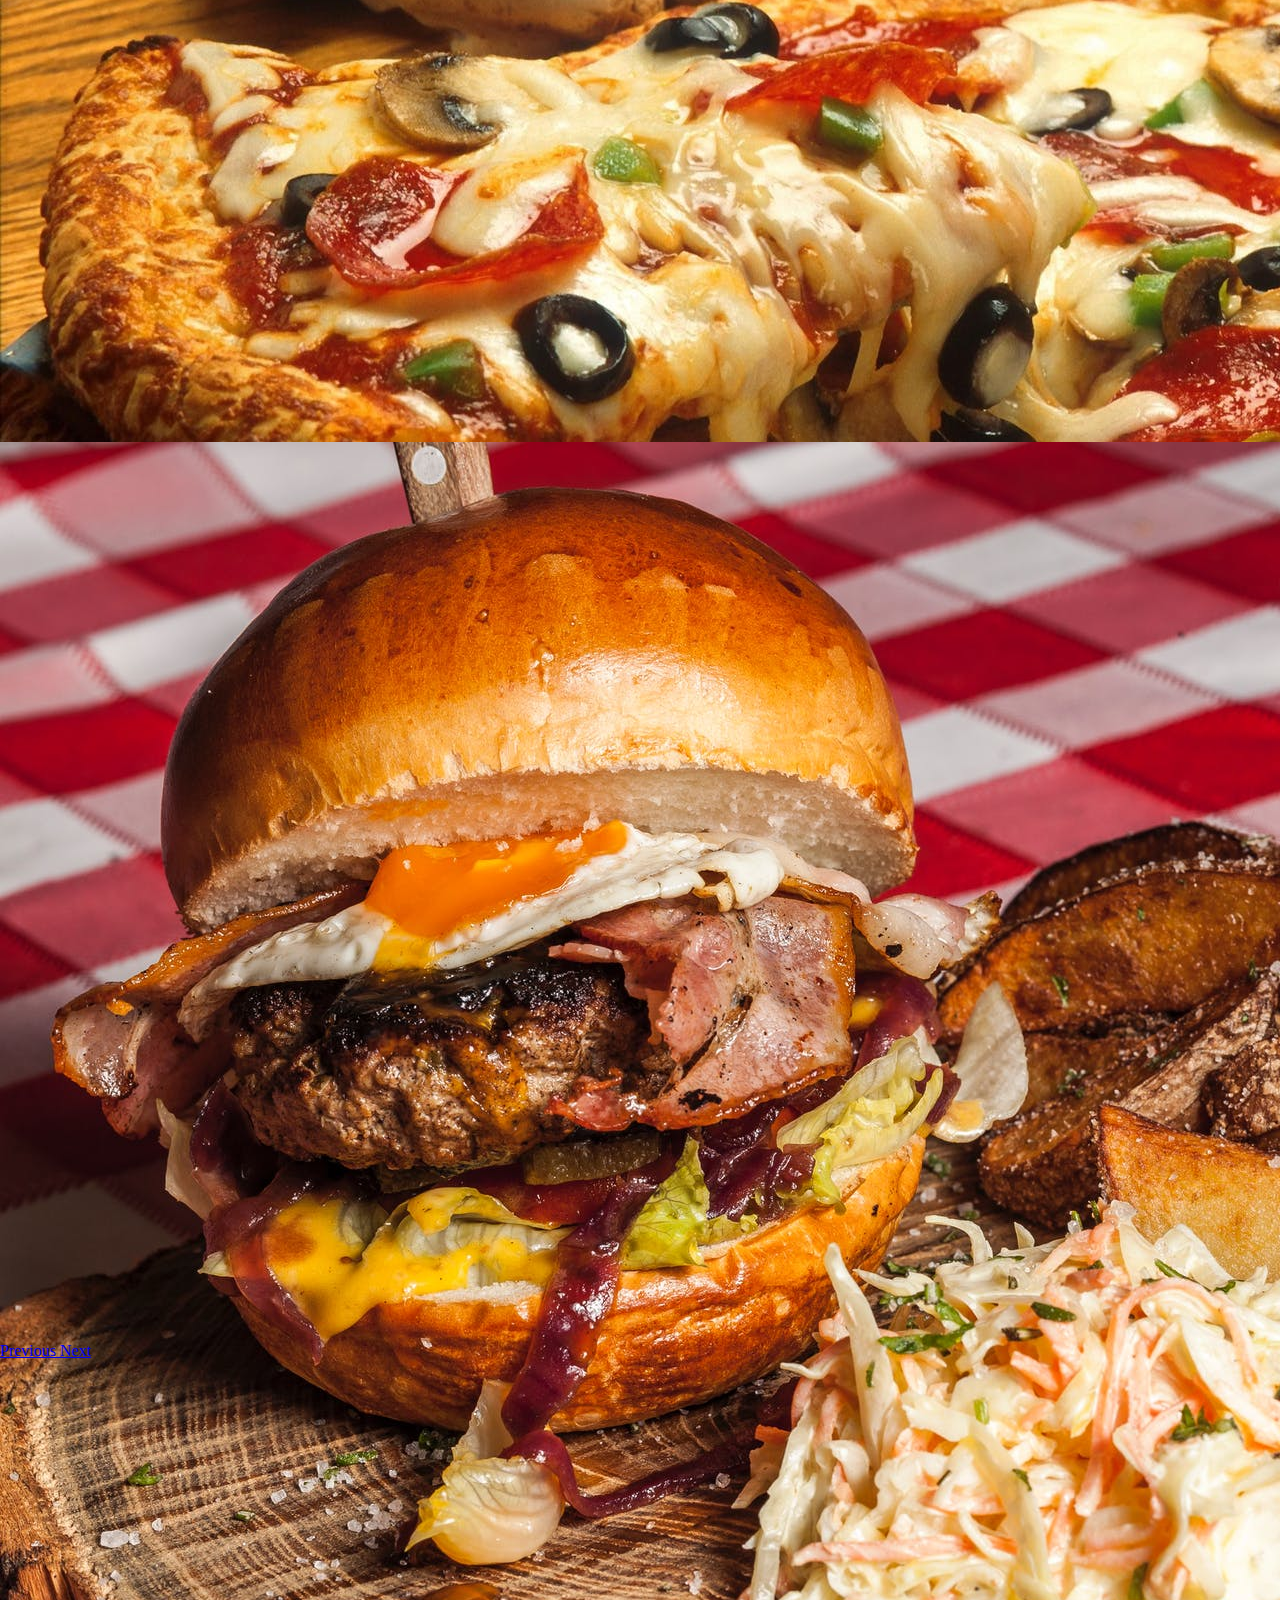
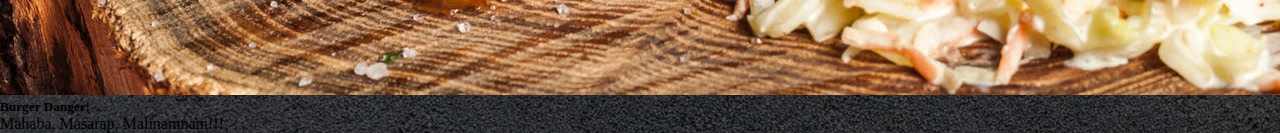
<file: home.html>
<!doctype html>
<html lang="en">
  <head>
    <!-- Required meta tags -->
    <meta charset="utf-8">
    <meta name="viewport" content="width=device-width, initial-scale=1, shrink-to-fit=no">

    <title>Home</title>

    <!-- Bootstrap CSS -->
    <link rel="stylesheet" href="https://stackpath.bootstrapcdn.com/bootstrap/4.1.3/css/bootstrap.min.css" integrity="sha384-MCw98/SFnGE8fJT3GXwEOngsV7Zt27NXFoaoApmYm81iuXoPkFOJwJ8ERdknLPMO" crossorigin="anonymous">
    <link rel="stylesheet" type="text/css" href="assets/css/style.css">

       <!-- Optional JavaScript -->
    <!-- jQuery first, then Popper.js, then Bootstrap JS -->
    <script type="text/javascript" src="assets/js/jquery-3.3.1.min.js"></script>
    <script src="https://cdnjs.cloudflare.com/ajax/libs/popper.js/1.14.3/umd/popper.min.js" integrity="sha384-ZMP7rVo3mIykV+2+9J3UJ46jBk0WLaUAdn689aCwoqbBJiSnjAK/l8WvCWPIPm49" crossorigin="anonymous"></script>
    <script src="https://stackpath.bootstrapcdn.com/bootstrap/4.1.3/js/bootstrap.min.js" integrity="sha384-ChfqqxuZUCnJSK3+MXmPNIyE6ZbWh2IMqE241rYiqJxyMiZ6OW/JmZQ5stwEULTy" crossorigin="anonymous"></script>


  </head>
  <body>
    
    <nav class="navbar navbar-expand-lg navbar-dark bg-dark col-lg-12">
        <a class="navbar-brand" href="#">Navbar</a>
        <button class="navbar-toggler" type="button" data-toggle="collapse" data-target="#navbarSupportedContent" aria-controls="navbarSupportedContent" aria-expanded="false" aria-label="Toggle navigation">
          <span class="navbar-toggler-icon"></span>
        </button>

        <div class="collapse navbar-collapse" id="navbarSupportedContent">
          <ul class="navbar-nav ml-auto">
            <li class="nav-item">
              <a class="nav-link" href="#home">Home</a>
            </li>
            <li class="nav-item">
              <a class="nav-link" href="#about">About</a>
            </li>
            <li class="nav-item">
              <a class="nav-link" href="#skills">Skills</a>
            </li>
            <li class="nav-item">
              <a class="nav-link" href="#portfolio">Portfolio</a>
            </li>
            <li class="nav-item">
              <a class="nav-link" href="#contact">Contact</a>
            </li>
          </ul>
        </div>
      </nav>   <!-- end of navbar -->


      <div id="carouselExampleIndicators" class="carousel slide" data-ride="carousel">
        <ol class="carousel-indicators">
          <li data-target="#carouselExampleIndicators" data-slide-to="0" class="active"></li>
          <li data-target="#carouselExampleIndicators" data-slide-to="1"></li>
          <li data-target="#carouselExampleIndicators" data-slide-to="2"></li>
        </ol>
        <div class="carousel-inner">
          <div class="carousel-item active slider">
            <img class="d-block w-100" src="assets/images/image1.jpeg" alt="First slide">
            <div class="carousel-caption d-none d-md-block">
              <h5>Burito ni Tito!</h5>
              <p>Mahaba, Masarap, Malinamnam!!!</p>
            </div>
          </div>
          <div class="carousel-item slider">
            <img class="d-block w-100" src="assets/images/image2.jpeg" alt="Second slide">
            <div class="carousel-caption d-none d-md-block">
              <h5>Pizza Bonanza!</h5>
              <p>Malaki, Malapad, Masarap!!!</p>
            </div>
          </div>
          <div class="carousel-item slider">
            <img class="d-block w-100" src="assets/images/image3.jpeg" alt="Third slide">
            <div class="carousel-caption d-none d-md-block">
              <h5>Burger Danger!</h5>
              <p>Mahaba, Masarap, Malinamnam!!!</p>
            </div>
          </div>
        </div>
        <a class="carousel-control-prev" href="#carouselExampleIndicators" role="button" data-slide="prev">
          <span class="carousel-control-prev-icon" aria-hidden="true"></span>
          <span class="sr-only">Previous</span>
        </a>
        <a class="carousel-control-next" href="#carouselExampleIndicators" role="button" data-slide="next">
          <span class="carousel-control-next-icon" aria-hidden="true"></span>
          <span class="sr-only">Next</span>
        </a>
      </div> <!-- end of carousel -->


 
  </body>
</html>
</file>
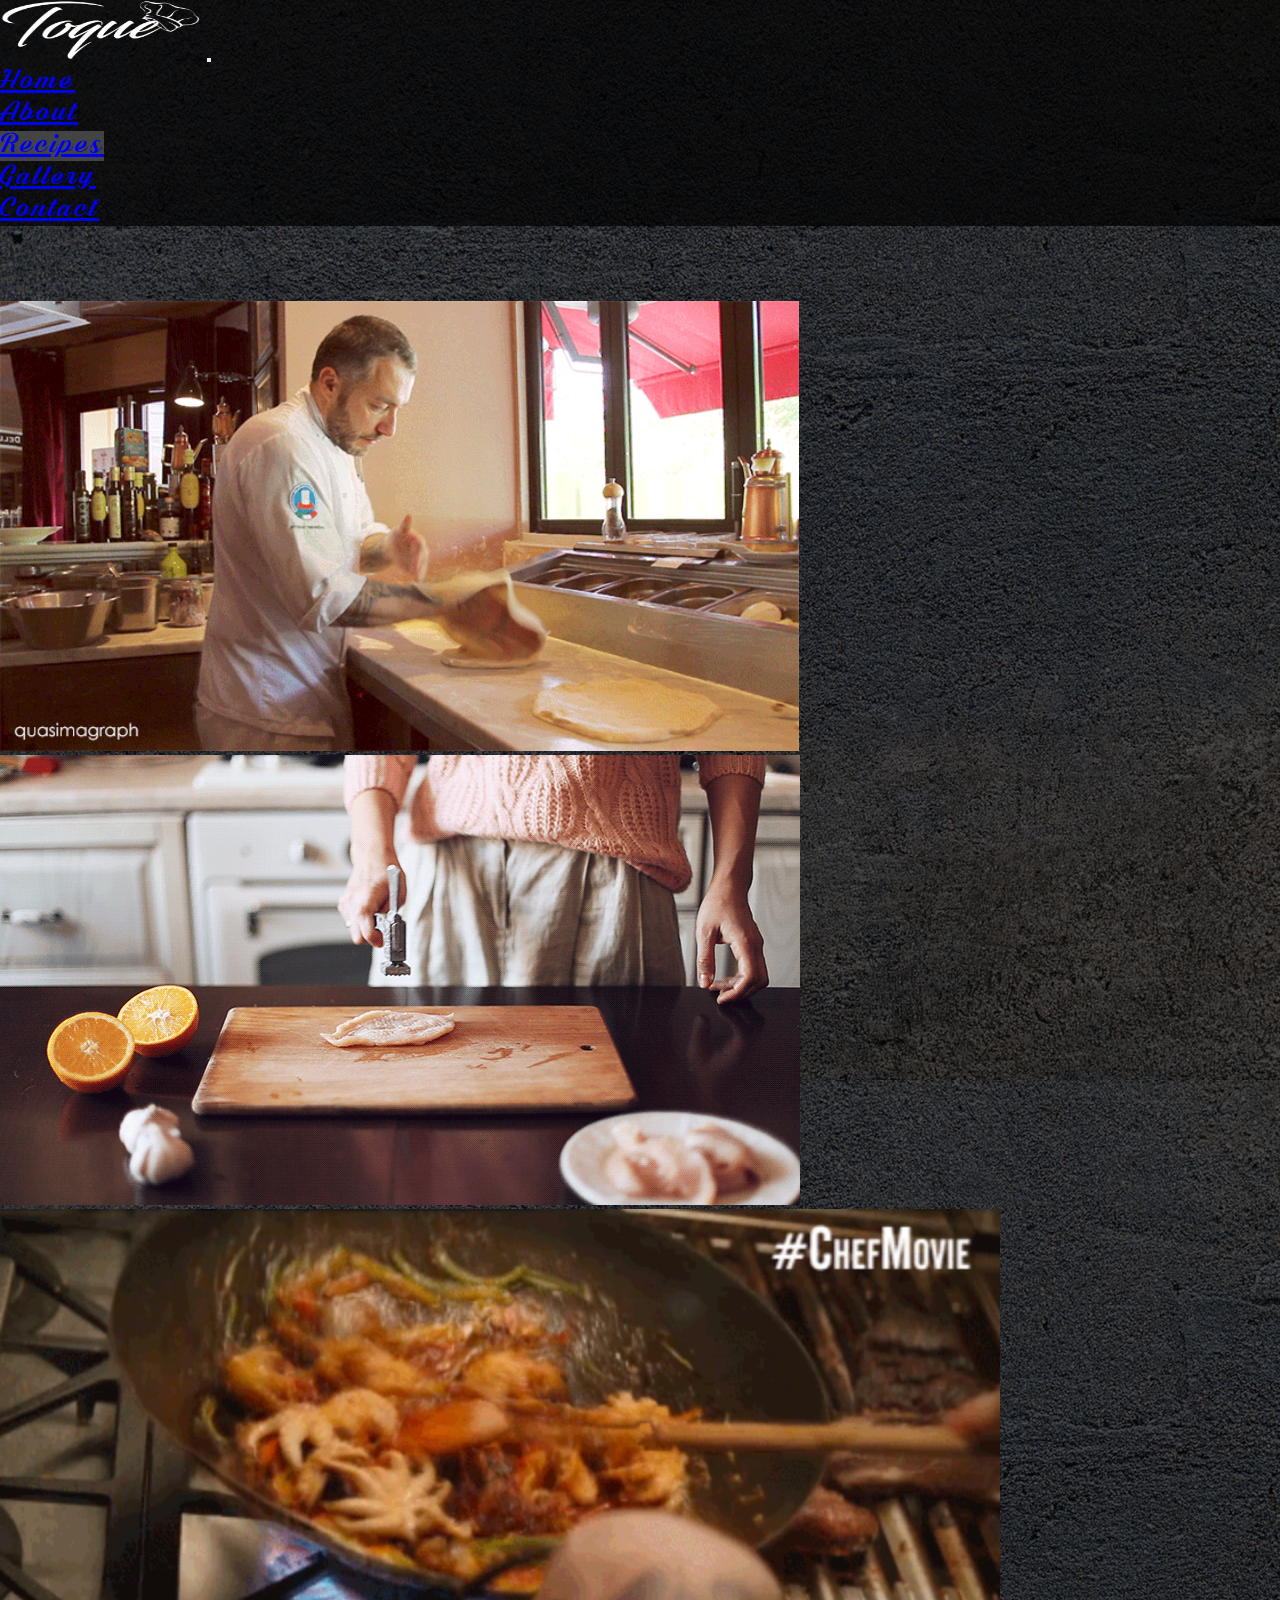
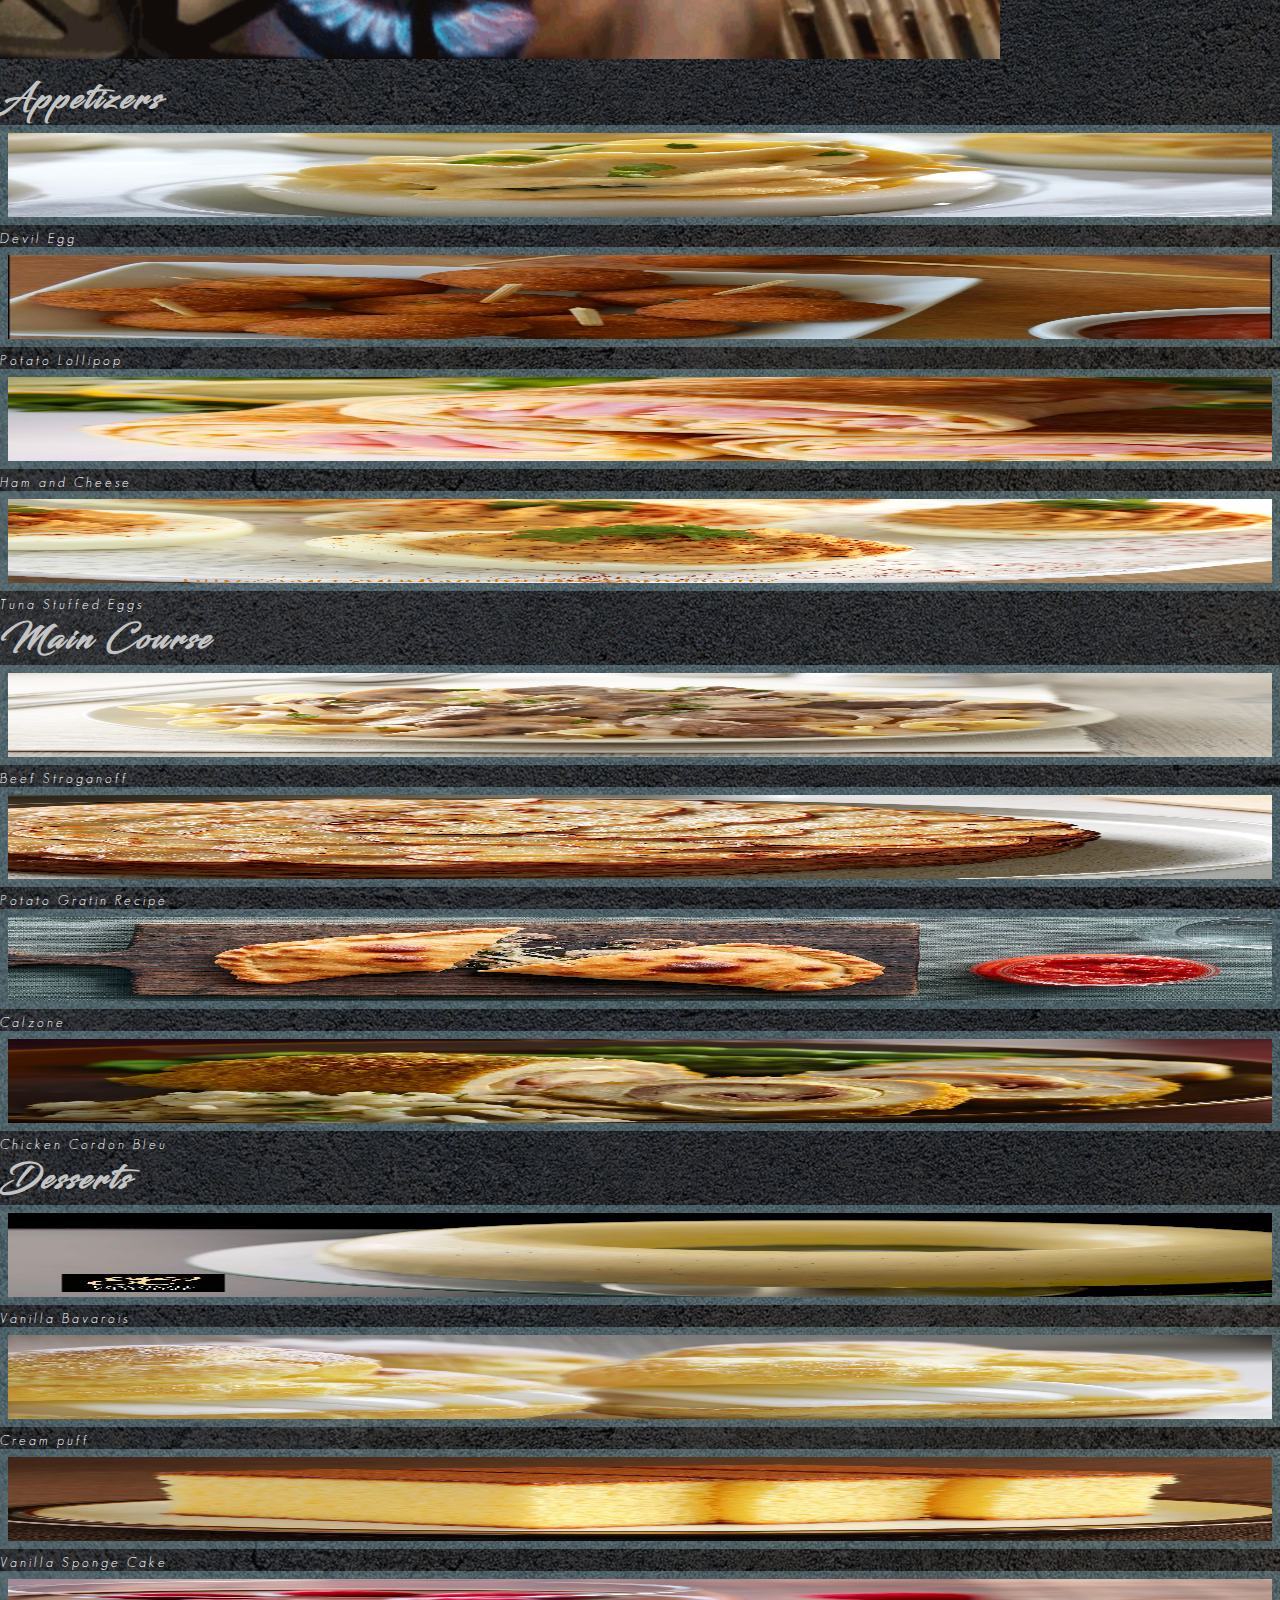
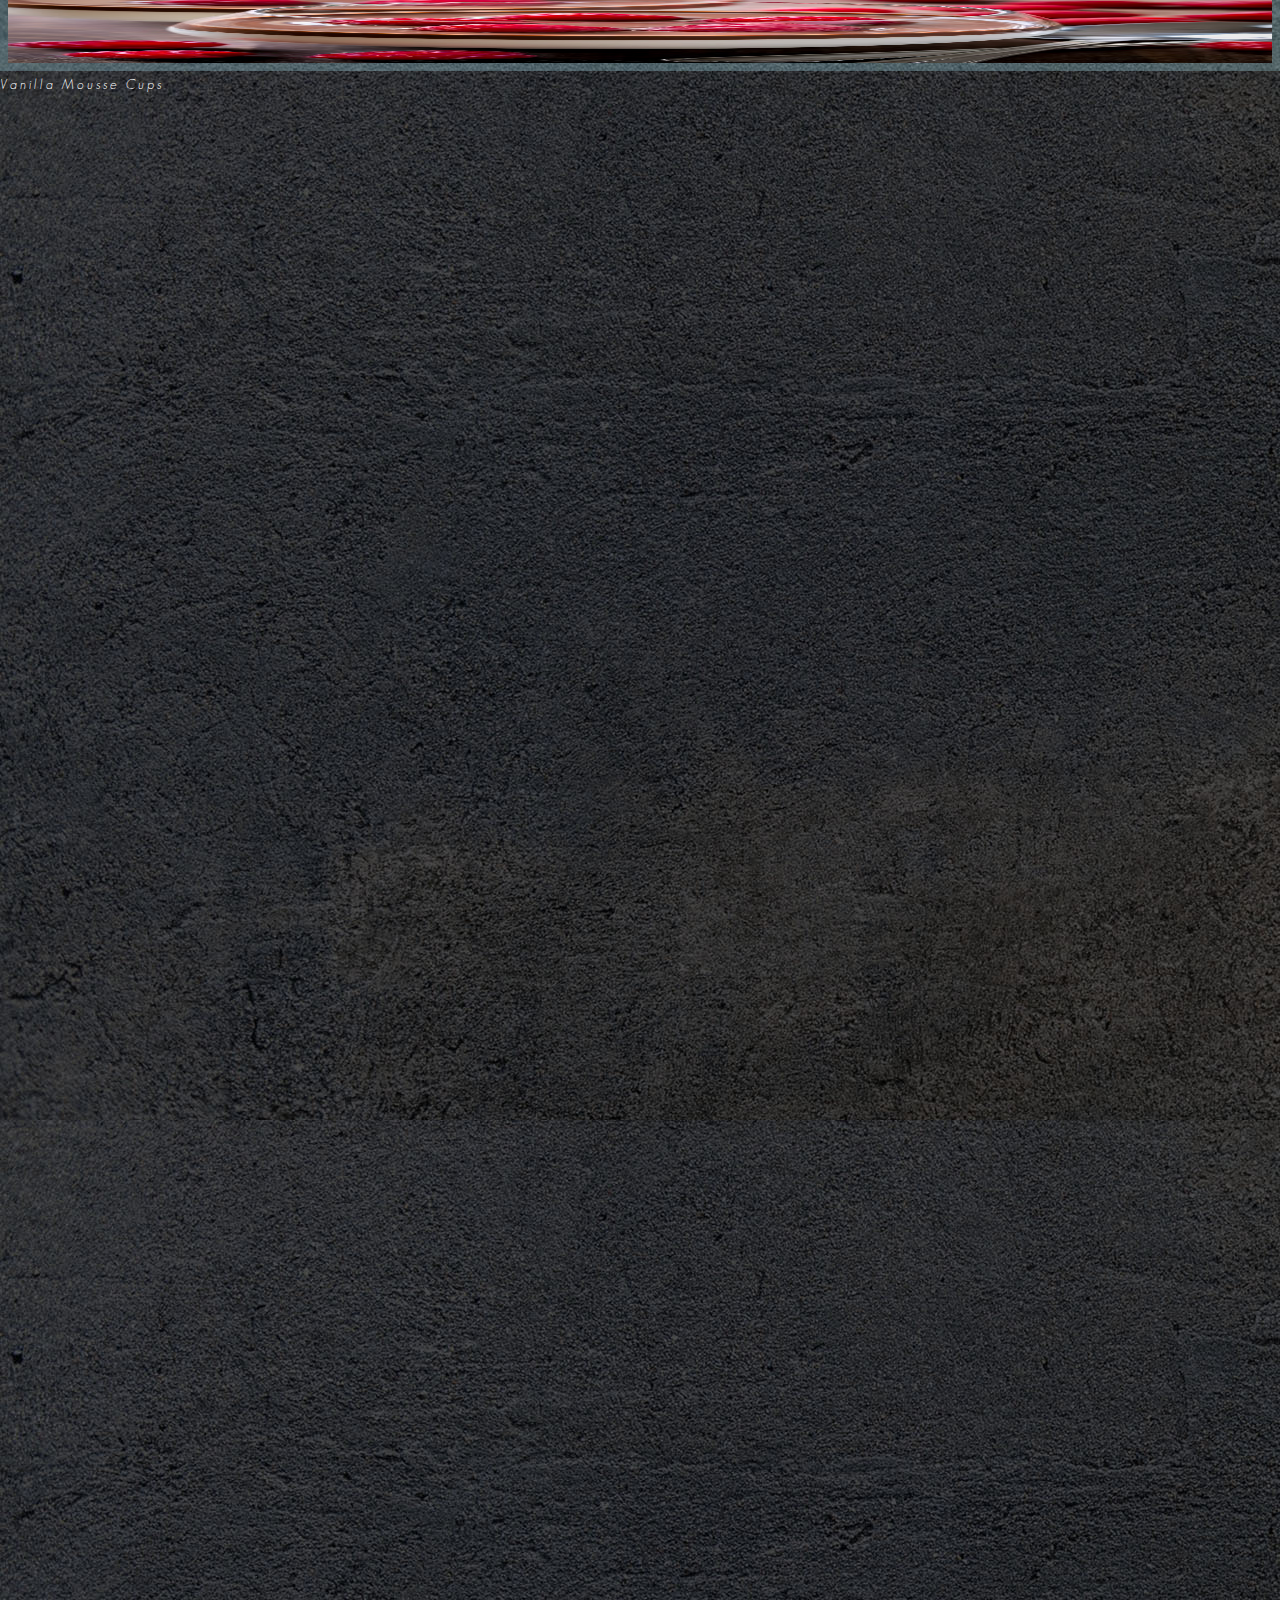
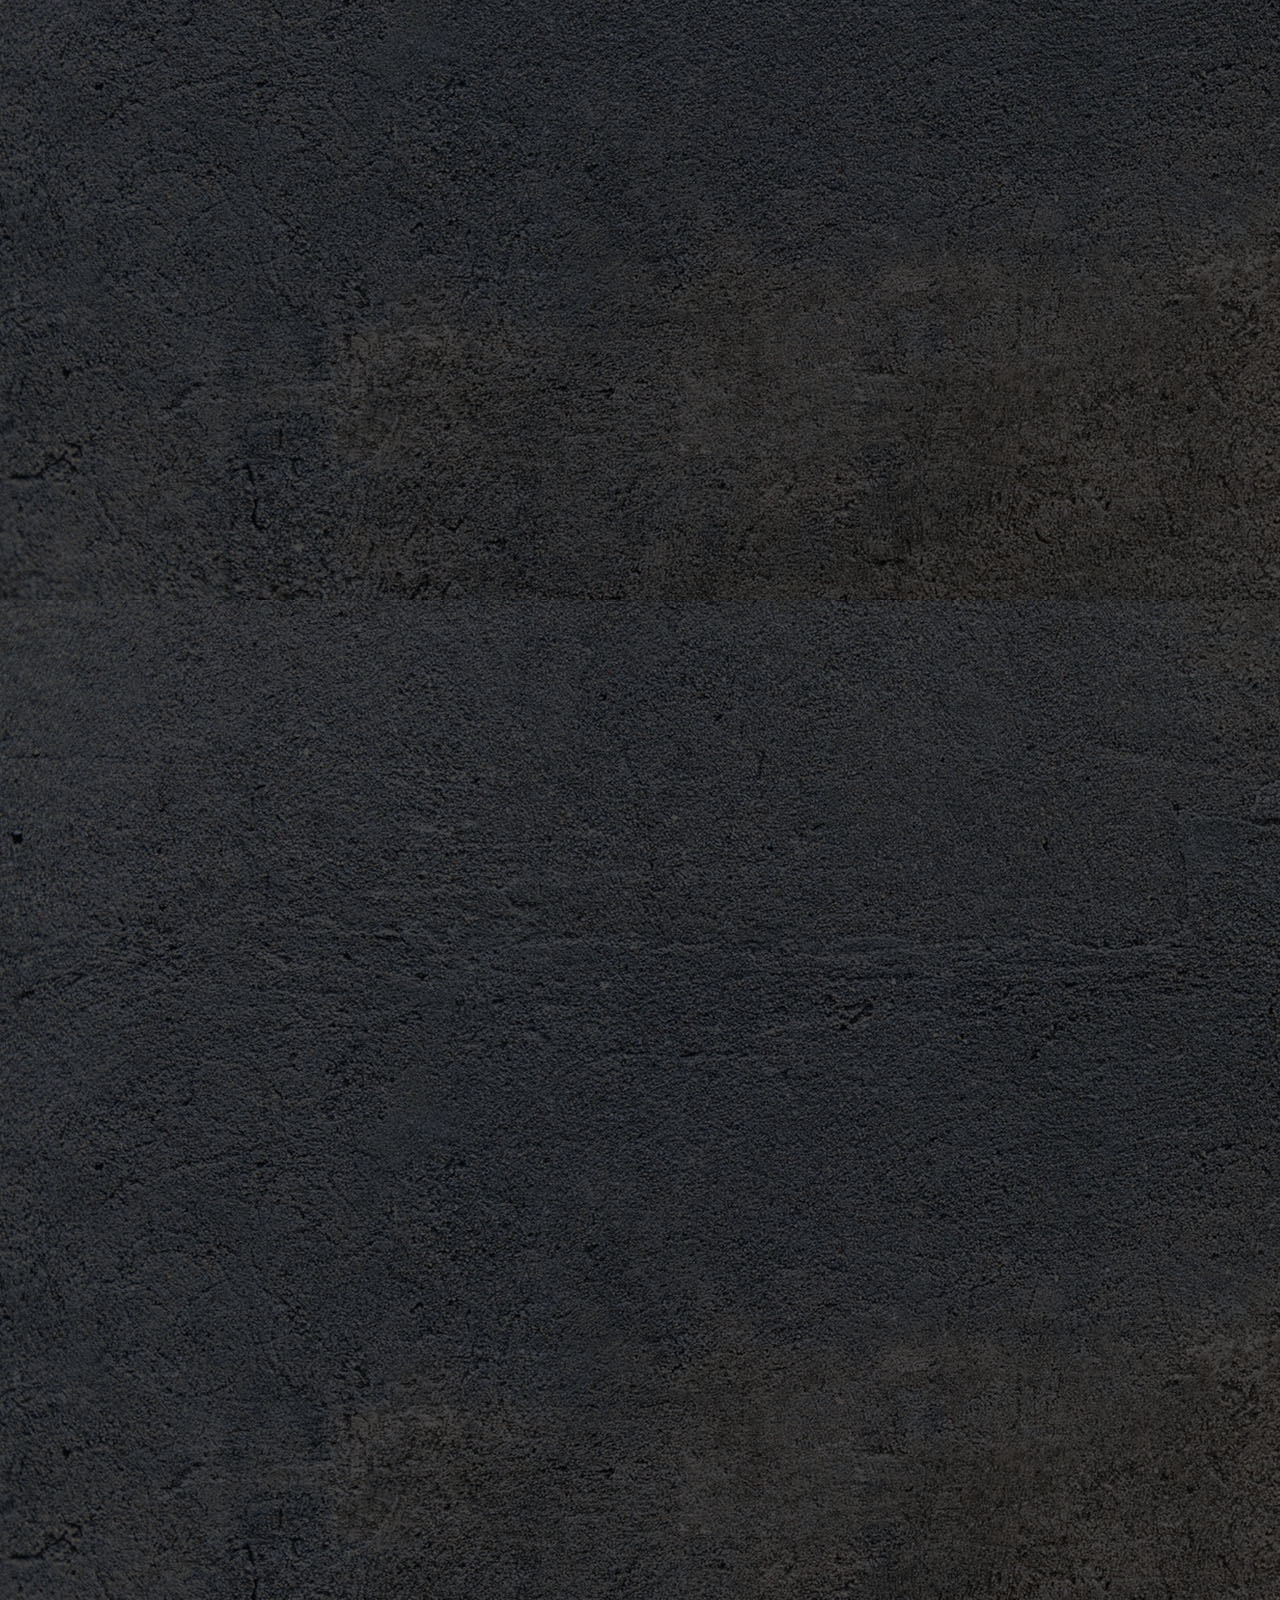
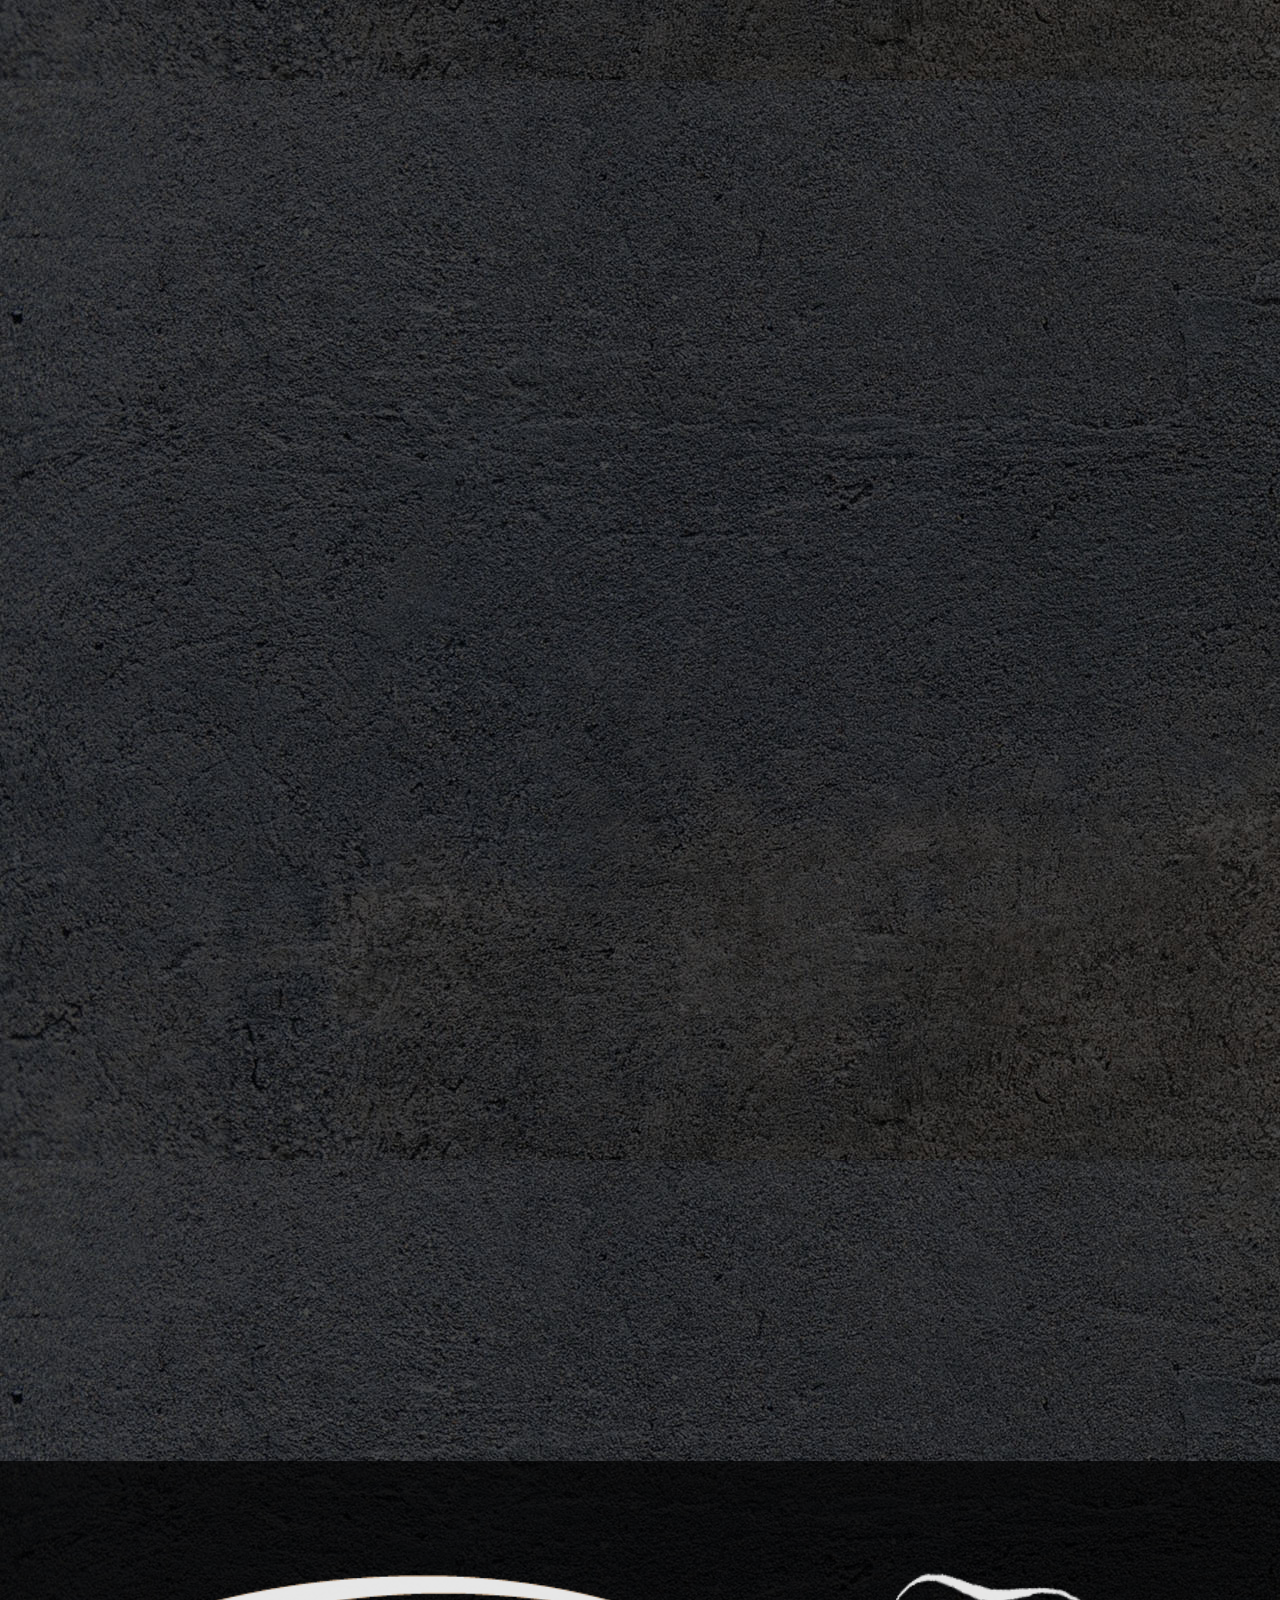
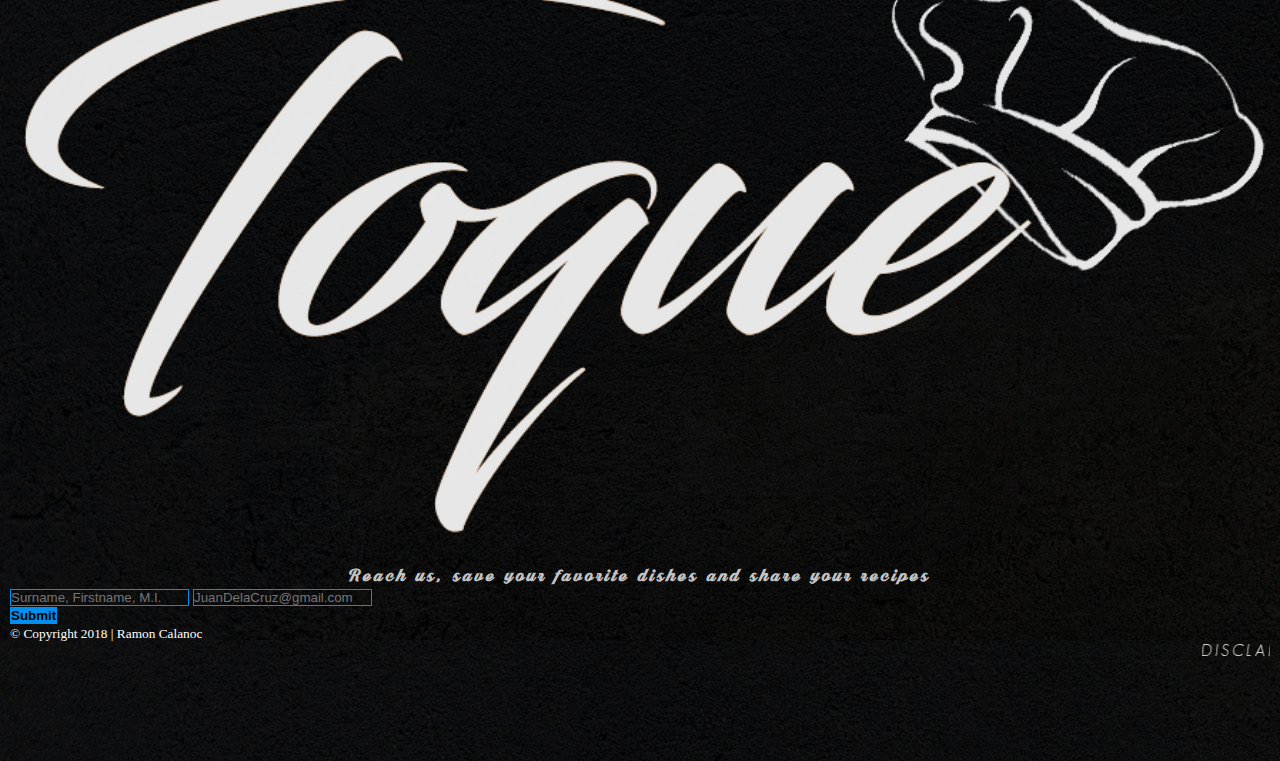
<file: recipes.html>
<!doctype html>
<html lang="en">
  <head>
    <!-- Required meta tags -->
    <meta charset="utf-8">
    <meta name="viewport" content="width=device-width, initial-scale=1, shrink-to-fit=no">

    <title>Toque | SKIZM</title>

    <link rel="icon" type="image/ico" href="assets/image/toque.png" />

    <!-- font awesome -->
    <link rel="stylesheet" href="https://use.fontawesome.com/releases/v5.3.1/css/all.css" integrity="sha384-mzrmE5qonljUremFsqc01SB46JvROS7bZs3IO2EmfFsd15uHvIt+Y8vEf7N7fWAU" crossorigin="anonymous">

    <!-- Bootstrap CSS -->
    <link rel="stylesheet" href="https://stackpath.bootstrapcdn.com/bootstrap/4.1.3/css/bootstrap.min.css" integrity="sha384-MCw98/SFnGE8fJT3GXwEOngsV7Zt27NXFoaoApmYm81iuXoPkFOJwJ8ERdknLPMO" crossorigin="anonymous">
    <link rel="stylesheet" type="text/css" href="assets/css/style.css">

       <!-- Optional JavaScript -->
    <!-- jQuery first, then Popper.js, then Bootstrap JS -->
    <script type="text/javascript" src="assets/js/jquery-3.3.1.min.js"></script>
    <script src="https://cdnjs.cloudflare.com/ajax/libs/popper.js/1.14.3/umd/popper.min.js" integrity="sha384-ZMP7rVo3mIykV+2+9J3UJ46jBk0WLaUAdn689aCwoqbBJiSnjAK/l8WvCWPIPm49" crossorigin="anonymous"></script>
    <script src="https://stackpath.bootstrapcdn.com/bootstrap/4.1.3/js/bootstrap.min.js" integrity="sha384-ChfqqxuZUCnJSK3+MXmPNIyE6ZbWh2IMqE241rYiqJxyMiZ6OW/JmZQ5stwEULTy" crossorigin="anonymous"></script>


  </head>
  <body>
    
    <nav class="navbar navbar-expand-lg navbar-dark col-lg-12 font2 fixed-top">
        <img src="assets/image/logo.png" height="60" width="200">
        <button class="navbar-toggler" type="button" data-toggle="collapse" data-target="#navbarSupportedContent" aria-controls="navbarSupportedContent" aria-expanded="false" aria-label="Toggle navigation">
          <span class="navbar-toggler-icon"></span>
        </button>

        <div class="collapse navbar-collapse" id="navbarSupportedContent">
          <ul class="navbar-nav ml-auto">
            <li class="nav-item">
              <a class="nav-link" href="home.html">Home</a>
            </li>
            <li class="nav-item">
              <a class="nav-link" href="about.html">About</a>
            </li>
            <li class="nav-item">
              <a class="nav-link hov active" href="recipes.html">Recipes</a>
            </li>
            <li class="nav-item">
              <a class="nav-link" href="gallery.html">Gallery</a>
            </li>
            <li class="nav-item">
              <a class="nav-link" href="contact.html">Contact</a>
            </li>
          </ul>
        </div>
      </nav>   <!-- end of navbar -->


      <div id="carouselExampleSlidesOnly" class="carousel slide slideshow" data-ride="carousel">
        <div class="carousel-inner">
          <div class="carousel-item active">
            <img class="slider3 d-block w-100" src="assets/image/recipe-slide/rec1.gif" alt="First slide">
          </div>
          <div class="carousel-item">
            <img class="slider3 d-block w-100" src="assets/image/recipe-slide/rec2.gif" alt="Second slide">
          </div>
          <div class="carousel-item">
            <img class="slider3 d-block w-100" src="assets/image/recipe-slide/rec3.gif" alt="Third slide">
          </div>
        </div>
      </div>   <!-- end of carousel -->


      <div class="row m-0 p-0">
          <div class="col-lg-4">
              <div class="container mx-auto">
                 <div class="row mb-3">
                      <h1 class="text-center font1 mx-auto mt-5">Appetizers</h1>
                  </div> <!-- end of heading -->
          
              <div class="row mx-auto">
                    <div class="col-lg-6 col-md-6 col-sm-12 mb-5 text-center">
                        <a href="" data-toggle="modal" data-target="#modal1">
                             <img class="pict rounded " src="assets/image/videos/vid1.jpg" >
                        </a>
                        <small class="text-center font3">Devil Egg</small>
                     </div>

                     <div class="col-lg-6 col-md-6 col-sm-12 mb-5 text-center">
                        <a href="" data-toggle="modal" data-target="#modal2">
                             <img class="pict rounded " src="assets/image/videos/vid2.jpg" >
                        </a>
                        <small class="text-center font3">Potato Lollipop</small>
                     </div>

              </div>
               
              <div class="row mx-auto">
                  <div class="col-lg-6 col-md-6 col-sm-12 mb-5 text-center">
                        <a href="" data-toggle="modal" data-target="#modal3">
                             <img class="pict rounded " src="assets/image/videos/vid3.jpg" >
                        </a>
                        <small class="text-center font3">Ham and Cheese</small>
                     </div>

                  <div class="col-lg-6 col-md-6 col-sm-12 mb-5 text-center">
                        <a href="" data-toggle="modal" data-target="#modal4">
                             <img class="pict rounded " src="assets/image/videos/vid4.jpg" >
                        </a>
                        <small class="text-center font3">Tuna Stuffed Eggs</small>
                     </div>
          </div>   <!-- end of row -->
        </div>
      </div>




          <div class="col-lg-4">
              <div class="container mx-auto">
                 <div class="row mb-3">
                      <h1 class="text-center font1 mx-auto mt-5">Main Course</h1>
                  </div> <!-- end of heading -->
          
              <div class="row mx-auto">
                    <div class="col-lg-6 col-md-6 col-sm-12 mb-5 text-center">
                        <a href="" data-toggle="modal" data-target="#modal5">
                             <img class="pict rounded " src="assets/image/videos/vid5.jpg" >
                        </a>
                        <small class="text-center font3">Beef Stroganoff</small>
                     </div>

                     <div class="col-lg-6 col-md-6 col-sm-12 mb-5 text-center">
                        <a href="" data-toggle="modal" data-target="#modal6">
                             <img class="pict rounded " src="assets/image/videos/vid6.jpg" >
                        </a>
                        <small class="text-center font3">Potato Gratin Recipe</small>
                     </div>

              </div>
               
              <div class="row mx-auto">
                  <div class="col-lg-6 col-md-6 col-sm-12 mb-5 text-center">
                        <a href="" data-toggle="modal" data-target="#modal7">
                             <img class="pict rounded " src="assets/image/videos/vid7.jpg" >
                        </a>
                        <small class="text-center font3">Calzone</small>
                     </div>

                 <div class="col-lg-6 col-md-6 col-sm-12 mb-5 text-center">
                        <a href="" data-toggle="modal" data-target="#modal8">
                             <img class="pict rounded " src="assets/image/videos/vid8.jpg" >
                        </a>
                        <small class="text-center font3">Chicken Cordon Bleu</small>
                     </div>
          </div>   <!-- end of row -->
        </div>
          </div>




          <div class="col-lg-4">
                <div class="container mx-auto">
                 <div class="row mb-3">
                      <h1 class="text-center font1 mx-auto mt-5">Desserts</h1>
                  </div> <!-- end of heading -->
          
              <div class="row mx-auto">
                    <div class="col-lg-6 col-md-6 col-sm-12 mb-5 text-center">
                        <a href="" data-toggle="modal" data-target="#modal9">
                             <img class="pict rounded " src="assets/image/videos/vid9.jpg" >
                        </a>
                        <small class="text-center font3">Vanilla Bavarois</small>
                     </div>

                     <div class="col-lg-6 col-md-6 col-sm-12 mb-5 text-center">
                        <a href="" data-toggle="modal" data-target="#modal10">
                             <img class="pict rounded " src="assets/image/videos/vid10.jpg" >
                        </a>
                        <small class="text-center font3">Cream puff</small>
                     </div>

              </div>
               
              <div class="row mx-auto">
                  <div class="col-lg-6 col-md-6 col-sm-12 mb-5 text-center">
                        <a href="" data-toggle="modal" data-target="#modal11">
                             <img class="pict rounded " src="assets/image/videos/vid11.jpg" >
                        </a>
                        <small class="text-center font3">Vanilla Sponge Cake</small>
                     </div>

                 <div class="col-lg-6 col-md-6 col-sm-12 mb-5 text-center">
                        <a href="" data-toggle="modal" data-target="#modal12">
                             <img class="pict rounded " src="assets/image/videos/vid12.jpg" >
                        </a>
                        <small class="text-center font3">Vanilla Mousse Cups</small>
                     </div>
          </div>   <!-- end of row -->
        </div>
      </div>

      </div>   <!-- end of recipe row -->



      <!-- declaration of modal -->

<!-- first video -->
      
      <!--Modal: Name-->
          <div class="modal fade" id="modal1" tabindex="-1" role="dialog" aria-labelledby="myModalLabel" aria-hidden="true">
            <div class="modal-dialog modal-lg" role="document">

                <!--Content-->
                <div class="modal-content">

                    <!--Body-->
                    <div class="modal-body mb-0 p-0">

                        <div class="embed-responsive embed-responsive-16by9 z-depth-1-half">
                            <iframe width="711" height="400" src="https://www.youtube.com/embed/cNr3Q0eltTM?ecver=1" frameborder="0" allow="autoplay; encrypted-media" allowfullscreen></iframe>
                        </div>

                    </div>
                </div> <!--/.Content-->

            </div>
          </div>


<!-- second video -->
      
      <!--Modal: Name-->
          <div class="modal fade" id="modal2" tabindex="-1" role="dialog" aria-labelledby="myModalLabel" aria-hidden="true">
            <div class="modal-dialog modal-lg" role="document">

                <!--Content-->
                <div class="modal-content">

                    <!--Body-->
                    <div class="modal-body mb-0 p-0">

                        <div class="embed-responsive embed-responsive-16by9 z-depth-1-half">
                            <iframe width="711" height="400" src="https://www.youtube.com/embed/WhzwcVTYGvY?ecver=1" frameborder="0" allow="autoplay; encrypted-media" allowfullscreen></iframe>
                        </div>

                    </div>
                </div> <!--/.Content-->

            </div>
          </div>




<!-- third video -->
      
      <!--Modal: Name-->
          <div class="modal fade" id="modal3" tabindex="-1" role="dialog" aria-labelledby="myModalLabel" aria-hidden="true">
            <div class="modal-dialog modal-lg" role="document">

                <!--Content-->
                <div class="modal-content">

                    <!--Body-->
                    <div class="modal-body mb-0 p-0">

                        <div class="embed-responsive embed-responsive-16by9 z-depth-1-half">
                            <iframe width="711" height="400" src="https://www.youtube.com/embed/DukJsb74FYc?ecver=1" frameborder="0" allow="autoplay; encrypted-media" allowfullscreen></iframe>
                        </div>

                    </div>
                </div> <!--/.Content-->

            </div>
          </div>

<!-- fourth video -->
      
      <!--Modal: Name-->
          <div class="modal fade" id="modal4" tabindex="-1" role="dialog" aria-labelledby="myModalLabel" aria-hidden="true">
            <div class="modal-dialog modal-lg" role="document">

                <!--Content-->
                <div class="modal-content">

                    <!--Body-->
                    <div class="modal-body mb-0 p-0">

                        <div class="embed-responsive embed-responsive-16by9 z-depth-1-half">
                            <iframe width="711" height="400" src="https://www.youtube.com/embed/Jq_b8E1Pkbc?ecver=1" frameborder="0" allow="autoplay; encrypted-media" allowfullscreen></iframe>
                        </div>

                    </div>
                </div> <!--/.Content-->

            </div>
          </div>

<!-- fifth video -->
      
      <!--Modal: Name-->
          <div class="modal fade" id="modal5" tabindex="-1" role="dialog" aria-labelledby="myModalLabel" aria-hidden="true">
            <div class="modal-dialog modal-lg" role="document">

                <!--Content-->
                <div class="modal-content">

                    <!--Body-->
                    <div class="modal-body mb-0 p-0">

                        <div class="embed-responsive embed-responsive-16by9 z-depth-1-half">
                            <iframe width="640" height="360" src="https://www.youtube.com/embed/2J482y8WVdo?list=PLNEHuya91HvZ2zvAuchAiYh6Njo-aXELv&amp;ecver=1" frameborder="0" allow="autoplay; encrypted-media" allowfullscreen></iframe>
                        </div>

                    </div>
                </div> <!--/.Content-->

            </div>
          </div>

<!-- sixth video -->
      
      <!--Modal: Name-->
          <div class="modal fade" id="modal6" tabindex="-1" role="dialog" aria-labelledby="myModalLabel" aria-hidden="true">
            <div class="modal-dialog modal-lg" role="document">

                <!--Content-->
                <div class="modal-content">

                    <!--Body-->
                    <div class="modal-body mb-0 p-0">

                        <div class="embed-responsive embed-responsive-16by9 z-depth-1-half">
                            <iframe width="640" height="360" src="https://www.youtube.com/embed/n5e6po7Idq8?list=PLNEHuya91HvZ2zvAuchAiYh6Njo-aXELv&amp;ecver=1" frameborder="0" allow="autoplay; encrypted-media" allowfullscreen></iframe>
                        </div>

                    </div>
                </div> <!--/.Content-->

            </div>
          </div>

<!-- seventh video -->
      
      <!--Modal: Name-->
          <div class="modal fade" id="modal7" tabindex="-1" role="dialog" aria-labelledby="myModalLabel" aria-hidden="true">
            <div class="modal-dialog modal-lg" role="document">

                <!--Content-->
                <div class="modal-content">

                    <!--Body-->
                    <div class="modal-body mb-0 p-0">

                        <div class="embed-responsive embed-responsive-16by9 z-depth-1-half">
                            <iframe width="640" height="360" src="https://www.youtube.com/embed/le9ILVh1okM?list=PLNEHuya91HvZ2zvAuchAiYh6Njo-aXELv&amp;ecver=1" frameborder="0" allow="autoplay; encrypted-media" allowfullscreen></iframe>
                        </div>

                    </div>
                </div> <!--/.Content-->

            </div>
          </div>

<!-- eight video -->
      
      <!--Modal: Name-->
          <div class="modal fade" id="modal8" tabindex="-1" role="dialog" aria-labelledby="myModalLabel" aria-hidden="true">
            <div class="modal-dialog modal-lg" role="document">

                <!--Content-->
                <div class="modal-content">

                    <!--Body-->
                    <div class="modal-body mb-0 p-0">

                        <div class="embed-responsive embed-responsive-16by9 z-depth-1-half">
                            <iframe width="711" height="400" src="https://www.youtube.com/embed/FNOi55PCH9w?list=PLqpYtsN1Hb4SjM_XnGGLi9UFSRXvNxa_c&amp;ecver=1" frameborder="0" allow="autoplay; encrypted-media" allowfullscreen></iframe>
                        </div>

                    </div>
                </div> <!--/.Content-->

            </div>
          </div>

<!-- ninth video -->
      
      <!--Modal: Name-->
          <div class="modal fade" id="modal9" tabindex="-1" role="dialog" aria-labelledby="myModalLabel" aria-hidden="true">
            <div class="modal-dialog modal-lg" role="document">

                <!--Content-->
                <div class="modal-content">

                    <!--Body-->
                    <div class="modal-body mb-0 p-0">

                        <div class="embed-responsive embed-responsive-16by9 z-depth-1-half">
                            <iframe width="640" height="360" src="https://www.youtube.com/embed/Ra9nNaFuerY?list=PLK2xuMLqfbefFua_sqA10ASr8I1EHyQgf&amp;ecver=1" frameborder="0" allow="autoplay; encrypted-media" allowfullscreen></iframe>
                        </div>

                    </div>
                </div> <!--/.Content-->

            </div>
          </div>

<!-- tenth video -->
      
      <!--Modal: Name-->
          <div class="modal fade" id="modal10" tabindex="-1" role="dialog" aria-labelledby="myModalLabel" aria-hidden="true">
            <div class="modal-dialog modal-lg" role="document">

                <!--Content-->
                <div class="modal-content">

                    <!--Body-->
                    <div class="modal-body mb-0 p-0">

                        <div class="embed-responsive embed-responsive-16by9 z-depth-1-half">
                            <iframe width="640" height="360" src="https://www.youtube.com/embed/0PMZta9anTM?list=PLK2xuMLqfbefFua_sqA10ASr8I1EHyQgf&amp;ecver=1" frameborder="0" allow="autoplay; encrypted-media" allowfullscreen></iframe>
                        </div>

                    </div>
                </div> <!--/.Content-->

            </div>
          </div>

<!-- eleventh video -->
      
      <!--Modal: Name-->
          <div class="modal fade" id="modal11" tabindex="-1" role="dialog" aria-labelledby="myModalLabel" aria-hidden="true">
            <div class="modal-dialog modal-lg" role="document">

                <!--Content-->
                <div class="modal-content">

                    <!--Body-->
                    <div class="modal-body mb-0 p-0">

                        <div class="embed-responsive embed-responsive-16by9 z-depth-1-half">
                            <iframe width="640" height="360" src="https://www.youtube.com/embed/A3qNclBDhWs?list=PLK2xuMLqfbefFua_sqA10ASr8I1EHyQgf&amp;ecver=1" frameborder="0" allow="autoplay; encrypted-media" allowfullscreen></iframe>
                        </div>

                    </div>
                </div> <!--/.Content-->

            </div>
          </div>


<!-- twelvth video -->
      
      <!--Modal: Name-->
          <div class="modal fade" id="modal12" tabindex="-1" role="dialog" aria-labelledby="myModalLabel" aria-hidden="true">
            <div class="modal-dialog modal-lg" role="document">

                <!--Content-->
                <div class="modal-content">

                    <!--Body-->
                    <div class="modal-body mb-0 p-0">

                        <div class="embed-responsive embed-responsive-16by9 z-depth-1-half">
                            <iframe width="640" height="360" src="https://www.youtube.com/embed/LQuNYLWCh8w?ecver=1" frameborder="0" allow="autoplay; encrypted-media" allowfullscreen></iframe>
                        </div>

                    </div>
                </div> <!--/.Content-->

            </div>
          </div>



















    


      <footer class="footer text-center">

        <div class="row">
          <div class="col-lg-4 col-md-3 col-sm-1"></div>

          <div class="col-lg-4 col-md-6 col-sm-10">
            <div class="pl-1 pr-1">
              <img class="logo-footer" src="assets/image/logo.png">  
            </div>
          </div>

          <div class="col-lg-4 col-md-3 col-sm-10"></div>
        </div>   <!-- end of logo -->


          <div class="row mb-3"> 
            <div class="col-lg-4 col-md-3 col-sm-1"></div>
              <div class="col-lg-4 col-md-6 col-sm-10">
                <div class="row ">
                    <a class="icons" href="https://www.facebook.com/ramon.calanoc"><i class="fab fa-facebook-f fa-2x"></i></a>
                    <a class="icons" href="https://www.youtube.com/channel/UCZEKdPM75hZPd0CoC_WGHnQ?view_as=subscriber"><i class="fab fa-youtube fa-2x"></i></a>
                    <a class="icons" href="https://twitter.com/skizm3"><i class="fab fa-twitter fa-2x"></i></a>
                    <a class="icons" href="https://www.instagram.com/ramoncalanoc/"><i class="fab fa-instagram fa-2x"></i></a>
                    <a class="icons" href="https://www.linkedin.com/in/ramon-calanoc-098324110/"><i class="fab fa-linkedin-in fa-2x"></i></a>

              </div>
                </div>
              <div class="col-lg-4 col-md-3 col-sm-10"></div>
          </div>   <!-- end of fontawesome icons-->



          <div class="descrip row p-0 mb-2">
            <div class="col-lg-2 col-md-2 col-sm-1"></div>
              <div class="col-lg-8 col-md-8 col-sm-10">
                <div class="row">
                    <h3 class=" font2 mx-auto">Reach us, save your favorite dishes and share your recipes</h3>
                </div>
              </div>
              <div class="col-lg-2 col-md-2 col-sm-10"></div>
          </div>



          <div class="row">
            <div class="col-lg-2 col-md-2 col-sm-1"></div>
              <div class="col-lg-8 col-md-8 col-sm-10">
                <div class="row form-all">
                   
                   <label class="cont col-lg-4 mb-1">
                     <input id="fullname" name="fullname" placeholder="Surname, Firstname, M.I." class="input form-control font-italic  " type="text">
                   </label>

                   <label for="email" class="cont col-lg-4 mb-1">
                     <input id="email" name="email" placeholder="JuanDelaCruz@gmail.com" class="input form-control font-italic " type="email">
                   </label>

                   <div class="cont col-lg-4 mb-1">
                     <button id="submit" name="submit" class="input btn btn-block">Submit</button>  
                   </div>
                </div>
              </div>
              <div class="col-lg-2 col-md-2 col-sm-10"></div>
          </div>   <!-- end of form -->

          <div class="row offset-col-2">

            <small class="mx-auto mt-2 mb-3">
              &copy; Copyright 2018 | Ramon Calanoc
            </small>
          </div>

          <marquee><p class="font3">DISCLAIMER:  <small>All information provided in official Toque Web sites is provided for information purposes only and does not constitute a legal contract between the College and any person or entity unless otherwise specified. Information on official College websites is subject to change without prior notice. Although every reasonable effort is made to present current and accurate information, Toque makes no guarantees of any kind.</small></p>
          
          
      </footer>   <!-- end of footer -->


 
  </body>
</html>
</file>
<file: assets/css/style2.css>
@font-face {
    font-family: titlefont;
    src: url(../font/blacksword-main.otf);
}

@font-face {
    font-family: subtitle;
    src: url(../font/shadedlarch-secondary.ttf);
}

*{
  margin: 0;
  padding: 0;
  box-sizing: border-box;
}


.font1{
	font-family: titlefont;
	color: #c4c4c4;
	letter-spacing: 3px;
}

.font2{
	font-family: subtitle;
	color: #c4c4c4;
	letter-spacing: 1px;
}

.landing{
	background-image: url(../image/landing-bg.jpg);
	background-position: center;
	background-size: cover;
	background-repeat: no-repeat;
	position: fixed;

	height: 100vh;
	width: 100%;
	margin: 0;
	padding: 0;
	box-sizing: border-box;
}

.logo{
	width: 100%;
	opacity: .9;
}





/*for the button*/
.link{
	

}

.pulse{
	text-decoration: none;
	text-decoration-line: none;
	width: 200px;
	height: 50px;
	background: rgb(66, 134, 244);
	border-bottom-left-radius: 20px;
	border-top-right-radius: 20px;
	border-top-left-radius: 20px;
	border-bottom-right-radius: 20px;
	color: #fff;
	font-size: 20px;
	text-align:center;
	line-height: 100px;
	animation: animate 3s linear infinite;
}

@keyframes animate
{
	0%{
		box-shadow: 0 0 0 0 rgba(109, 165, 255,.7), 0 0 0 0 rgba(109, 165, 255,.7)
	}
	40%{
		box-shadow: 0 0 0 20px rgba(109, 165, 255,0), 0 0 0 0 rgba(109, 165, 255,.7)
	}
	80%{
		box-shadow: 0 0 0 20px rgba(109, 165, 255,0), 0 0 0 10px rgba(109, 165, 255,0)
	}
	100%{
		box-shadow: 0 0 0 0 rgba(109, 165, 255,.7), 0 0 0 10px rgba(109, 165, 255,0)
	}
	
}






	








/*Media Queries*/

/*desktop style*/
@media only screen and (min-width: 961px){
	.outer{
		border: 5px solid rgba(0, 0, 0, .5);
		height: 96%;
		width: 97%;
		margin-top: 1.25%;
	}

	.inner{
		background-color: rgba(0, 0, 0, .5);
		height: 96%;
		width: 97%;
		margin-top: 1.25%;
	}
}


/*table style*/
@media only screen and (min-width: 401px) and (max-width: 960px){
	.outer{
		border: 5px solid rgba(0, 0, 0, .5);
		height: 98%;
		width: 97%;
		margin-top: 1.25%;
	}

	.inner{
		background-color: rgba(0, 0, 0, .5);
		height: 98%;
		width: 97%;
		margin-top: 1.25%;
	}
}


/*mobile style*/
@media only screen and (max-width: 400px){
	.outer{
		border: 5px solid rgba(0, 0, 0, .5);
		height: 98.5%;
		width: 97%;
		margin-top: 1.25%;
	}

	.inner{
		background-color: rgba(0, 0, 0, .5);
		height: 98.5%;
		width: 97%;
		margin-top: 1.25%;
	}
}
</file>
<file: assets/css/style.css>
@font-face {
    font-family: titlefont;
    src: url(../font/blacksword-main.otf);
}

@font-face {
    font-family: subtitle;
    src: url(../font/shadedlarch-secondary.ttf);
}

@font-face {
    font-family: others;
    src: url(../font/geosan.ttf);
}

*{
  margin: 0;
  padding: 0;
  box-sizing: border-box;
}

body{
	background-image: url(../image/bg-home.jpeg);
}

.font1{
	font-family: titlefont;
	color: #c4c4c4;
	letter-spacing: 3px;
}

.font2{
	font-family: subtitle;
	color: #c4c4c4;
	letter-spacing: 3px;
}

.font3{
	font-family: others;
	color: white;
	letter-spacing: 3px;
	text-align: center;
}

.hov{
	background-color: rgba(104, 104, 104, .6)
}

.navbar{
	background-color: rgba(0, 0, 0, .7)
}

.nav-item{
	font-size: 30px;
	color: white;

}


.slider{
	height: 100vh;\
}

.slider2{
	height: 20vh;
}


.slider3{
	height: 50vh;
}

.slideshow{
	margin-top: 75px;
	margin-bottom: 10px;
}


#landing-about{
	font-size: 5em;
	padding-top:65vh;
	letter-spacing: 5px;
}

.jumbotron{
	background-image: url(../image/head-about.png);
	background-repeat: no-repeat;
	background-size: cover;
}

.fadeIn{
	animation-delay: 1s;
	animation-duration: 5s;
}

#mission{
	height: 100%;
	background-image: url(../image/bg-home.jpeg);
	background-repeat: no-repeat;
	background-size: cover;
	color: #f2f2f2;
}

.about-tags{
	font-weight: bold;
	font-family: 'Montserrat', sans-serif;	
}

#vision{
	height: 100%;
	background-image: url(../image/bg-home2.jpg);	
	background-repeat: no-repeat;
	background-size: cover;	
	color: black;
}


.myframe{
	width: 100%;
	height: 500px;
}


.footer{
  background-color: rgba(0, 0, 0, .7);
  height: 100vh;
  width:100%;
  color: white;
  padding: 100px 10px 0 10px;
  overflow-x: hidden;
}


.logo-footer{
	width: 100%;
	opacity: .9;
}

.icons{
	/*margin: 10px;*/
	padding: 5%;
	margin: auto;
	color: rgba(0, 143, 239, .5);
}

.input{
	border: 1px solid rgb(0, 143, 239);
	background-color: rgba(0,0,0,0);
}

.btn{
	background-color: rgb(0, 143, 239);
	font-weight: bold;
}

.descrip{
	 letter-spacing: 3px;
	 text-align: center;
}

.copyright{
	text-align: center;
}

.line{
	color: white;
}

.title-gallery{
	margin-top: 100px;
	text-align: center;
	height: 100vh;
}

.cardy{
	background-color: rgba(0, 143, 239, .5);
	border-bottom-left-radius: 20px;
	border-bottom-right-radius: 20px;
}

.pict{
	width: 100%;
	height: 100px;
	border: 8px solid rgba(165, 226, 239, .3);
}

.googs{
	border: 8px solid rgba(165, 226, 239, .3);
}

.start{
	font-size: 100px;
	background-color: rgba(0, 168, 181, .5);
	height: 40vh;
	padding-top: 70px;
}




















/*Media Queries*/

/*desktop style*/
@media only screen and (min-width: 961px){
	
}


/*table style*/
@media only screen and (min-width: 401px) and (max-width: 960px){
	
}


/*mobile style*/
@media only screen and (max-width: 400px){
	
}
</file>
